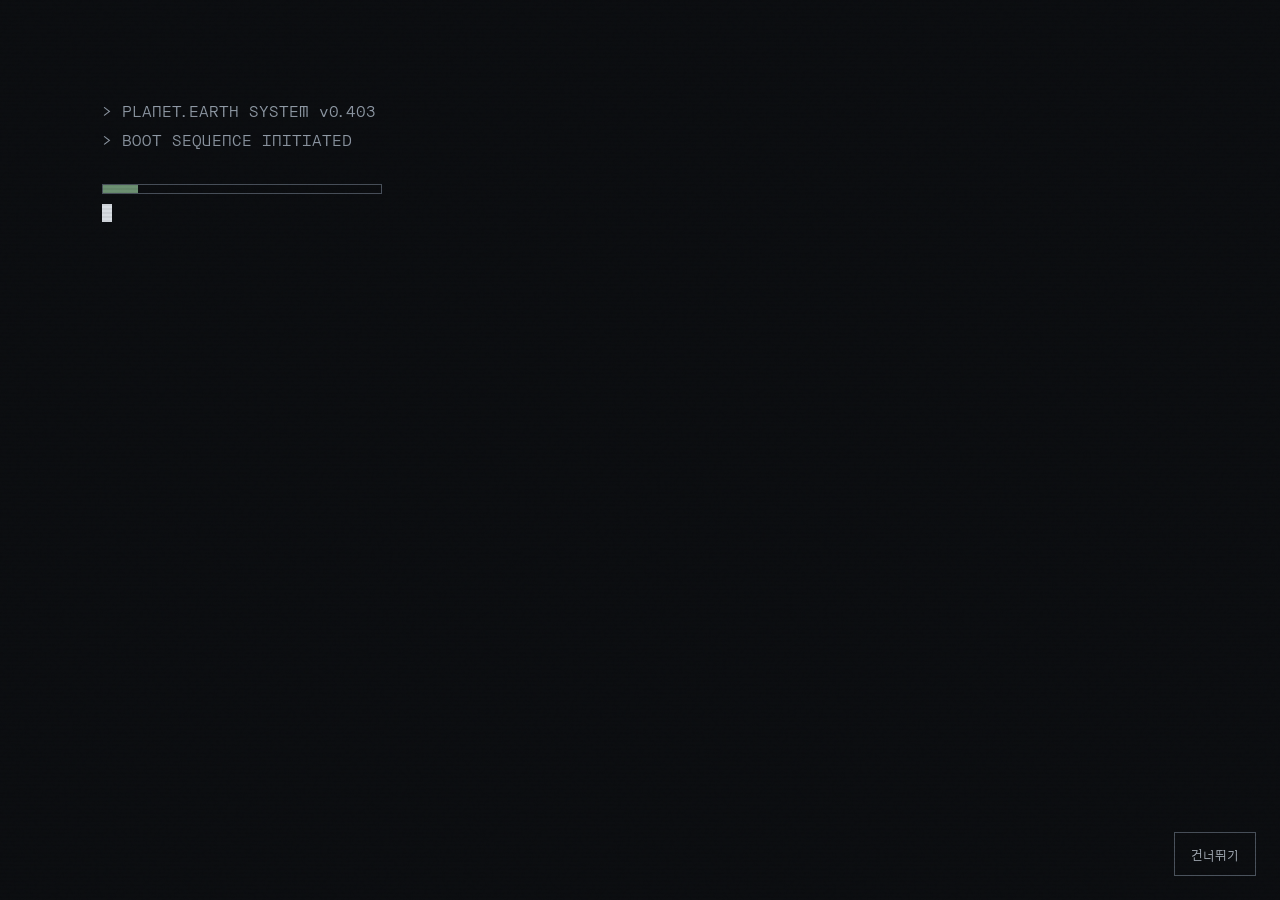
<file: index.html>
<!doctype html>
<html lang="ko">
<head>
<meta charset="utf-8">
<meta name="viewport" content="width=device-width, initial-scale=1">
<title>403 FORBIDDEN</title>
<link rel="preconnect" href="https://fonts.googleapis.com">
<link rel="preconnect" href="https://fonts.gstatic.com" crossorigin>
<link href="https://fonts.googleapis.com/css2?family=Orbit&family=Silkscreen&family=Gowun+Batang:wght@400;700&display=swap" rel="stylesheet">
<link rel="stylesheet" href="assets/css/style.css">
</head>
<body>

<!-- ===== 부팅 시퀀스 ===== -->
<div class="boot" id="boot" hidden>
  <div class="boot-scanline" aria-hidden="true"></div>
  <div id="boot-lines"></div>
  <div class="boot-progress">
    <div class="boot-bar" id="boot-bar"></div>
  </div>
  <span class="boot-cursor" aria-hidden="true"></span>
  <button type="button" class="boot-skip" id="boot-skip">건너뛰기</button>
</div>

<!-- ===== 입구 (보안 경고창) ===== -->
<main class="desk desk--center" id="entry">
  <div class="sysline">PLANET.EARTH / SYSTEM AKASHA</div>

  <div class="alert pop" id="alert-wrap">
    <section class="win" id="alert" aria-labelledby="alert-title">
      <div class="win-bar">
        <h1 class="win-title" id="alert-title" style="margin:0;font-weight:400">SYSTEM AKASHA — 403</h1>
        <span class="win-box" aria-hidden="true"></span>
      </div>

      <div class="alert-body">
        <div id="alert-icon-wrap">
          <svg class="alert-icon" id="alert-icon-svg" width="52" height="52" viewBox="0 0 24 24" fill="none" stroke="#111" stroke-width="1.6" aria-hidden="true">
            <rect x="5" y="11" width="14" height="10" rx="1"/>
            <path id="shackle" d="M8 11V7a4 4 0 0 1 8 0v4"/>
            <path d="M12 15v2"/>
          </svg>
        </div>
        <div class="alert-text">
          <div class="alert-lines" id="alert-lines" aria-live="polite"></div>
          <div class="checklist">
            <div><b>[v]</b> 등록 · 현자</div>
            <div><b>[v]</b> 등록 · 모래</div>
            <div><b id="time-mark">[ ]</b> 때</div>
          </div>
        </div>
      </div>

      <div class="alert-actions" id="actions-locked">
        <button type="button" class="btn" id="btn-retry">재시도</button>
        <button type="button" class="btn" id="btn-wait">기다리기</button>
      </div>
      <div class="alert-actions" id="actions-open" hidden>
        <button type="button" class="btn btn--dark" id="btn-enter">접속 →</button>
      </div>
    </section>
  </div>

  <p class="footnote"><span data-site="footer"></span><br><span data-site="notice"></span></p>
</main>

<!-- ===== 앱 (SPA 페이지들) ===== -->
<main class="desk" id="app" hidden>

  <!-- 홈 -->
  <div id="page-home" class="page" data-toast="['시스템 메뉴' 를 불러왔습니다.]">
    <div class="wrap">
      <div class="notice">
        <span>[Akasha의 접근이 허용되었습니다.]</span>
        <small>LAST SYNC <span data-site="lastSync"></span></small>
      </div>
      <section class="win pop">
        <div class="win-bar">
          <h1 class="win-title" style="margin:0;font-weight:400">SYSTEM MENU — /Akasha</h1>
          <a href="#" id="btn-logout">로그아웃</a>
        </div>
        <div class="home-body">
          <div class="home-chars">
            <div class="label">REGISTERED CHARACTERS</div>
            <div id="chars" style="display:flex;flex-direction:column;gap:14px"></div>
          </div>
          <nav class="apps" aria-label="메뉴">
            <a class="app" href="#commission">
              <svg width="40" height="40" viewBox="0 0 24 24" fill="none" stroke="#111" stroke-width="1.5" aria-hidden="true"><path d="M4 5h16v14H4z M4 15l5-5 4 4 3-3 4 4"/><circle cx="15" cy="9.5" r="1"/></svg>
              <span>커미션</span><small>COMMISSION.IMG</small>
            </a>
            <a class="app" href="#pairframe">
              <svg width="40" height="40" viewBox="0 0 24 24" fill="none" stroke="#111" stroke-width="1.5" aria-hidden="true"><path d="M3 5h8v14H3z M13 5h8v14h-8z"/></svg>
              <span>페어틀</span><small>PAIRFRAME.IMG</small>
            </a>
            <a class="app" href="#log">
              <svg width="40" height="40" viewBox="0 0 24 24" fill="none" stroke="#111" stroke-width="1.5" aria-hidden="true"><path d="M6 3h9l4 4v14H6z M15 3v4h4 M9 12h7 M9 16h7"/></svg>
              <span>로그</span><small>LOG.TXT</small>
            </a>
            <a class="app" href="#message">
              <svg width="40" height="40" viewBox="0 0 24 24" fill="none" stroke="#111" stroke-width="1.5" aria-hidden="true"><path d="M4 5h16v11H9l-5 4z"/></svg>
              <span>메시지</span><small>MESSAGE.CHAT</small>
            </a>
            <a class="app" href="#character">
              <svg width="40" height="40" viewBox="0 0 24 24" fill="none" stroke="#111" stroke-width="1.5" aria-hidden="true"><circle cx="12" cy="8" r="4"/><path d="M4 21c1-4 4-6 8-6s7 2 8 6"/></svg>
              <span>캐릭터</span><small>CHARACTER.WIKI</small>
            </a>
            <a class="app" href="#record">
              <svg width="40" height="40" viewBox="0 0 24 24" fill="none" stroke="#111" stroke-width="1.5" aria-hidden="true"><path d="M12 3v18 M12 7h6 M12 12H6 M12 17h6"/></svg>
              <span>기록</span><small>RECORD.SYS</small>
            </a>
          </nav>
        </div>
      </section>
      <div class="home-foot">
        <span data-site="footer"></span>
        <span data-site="contact"></span>
      </div>
    </div>
  </div>

  <!-- 커미션 -->
  <div id="page-commission" class="page" hidden data-toast="[> cd/Akasha/commission]">
    <section class="win wrap pop">
      <div class="win-bar">
        <h1 class="win-title" style="margin:0;font-weight:400">COMMISSION.IMG</h1>
        <a href="#home">← 메뉴</a>
      </div>
      <div class="win-head">
        <div class="tabs" role="group" aria-label="필터">
          <button type="button" class="tab" data-filter="all" aria-pressed="true">전체</button>
          <button type="button" class="tab" data-filter="LD" aria-pressed="false">LD</button>
          <button type="button" class="tab" data-filter="SD" aria-pressed="false">SD</button>
        </div>
        <span class="gallery-count" style="font-size:13px;color:var(--muted-2)" aria-live="polite"></span>
      </div>
      <div class="gallery gallery--portrait"></div>
      <div class="explorer-list" hidden></div>
      <p class="win-foot" style="margin:0">[무단 저장 · AI 학습 · 재배포 금지]</p>
    </section>
  </div>

  <!-- 페어틀 -->
  <div id="page-pairframe" class="page" hidden data-toast="[> cd/Akasha/pairframe]">
    <section class="win wrap pop">
      <div class="win-bar">
        <h1 class="win-title" style="margin:0;font-weight:400">PAIRFRAME.IMG</h1>
        <a href="#home">← 메뉴</a>
      </div>
      <div class="win-head">
        <div class="tabs" role="group" aria-label="필터">
          <button type="button" class="tab" data-filter="all" aria-pressed="true">전체</button>
          <button type="button" class="tab" data-filter="외관" aria-pressed="false">외관</button>
          <button type="button" class="tab" data-filter="서사" aria-pressed="false">서사</button>
          <button type="button" class="tab" data-filter="기타" aria-pressed="false">기타</button>
        </div>
        <span class="gallery-count" style="font-size:13px;color:var(--muted-2)" aria-live="polite"></span>
      </div>
      <div class="gallery gallery--landscape"></div>
      <div class="explorer-list" hidden></div>
      <p class="win-foot" style="margin:0">[틀 출처는 각 항목에 표기]</p>
    </section>
  </div>

  <!-- 글 로그 -->
  <div id="page-log" class="page" hidden data-toast="[> cd/Akasha/log]">
    <section class="win wrap pop">
      <div class="win-bar">
        <h1 class="win-title" style="margin:0;font-weight:400">LOG.TXT</h1>
        <a href="#home">← 메뉴</a>
      </div>
      <div id="log-explorer"></div>
      <div class="explorer-bar" id="log-backbar" hidden>
        <button type="button" class="explorer-view-btn" id="log-back-btn">← FILE LIST</button>
        <span class="explorer-path" id="log-cur-path"></span>
      </div>
      <div class="split" id="log-split" hidden>
        <nav class="side" aria-label="글 목록">
          <div class="side-head label">ENTRIES</div>
          <div id="log-list"></div>
        </nav>
        <article class="reader" id="log-reader" aria-live="polite"></article>
      </div>
    </section>
  </div>

  <!-- 메시지 백업 -->
  <div id="page-message" class="page" hidden data-toast="[> cd/Akasha/message]">
    <section class="win wrap pop">
      <div class="win-bar">
        <h1 class="win-title" style="margin:0;font-weight:400">MESSAGE.CHAT</h1>
        <a href="#home">← 메뉴</a>
      </div>
      <div id="msg-explorer"></div>
      <div class="explorer-bar" id="msg-backbar" hidden>
        <button type="button" class="explorer-view-btn" id="msg-back-btn">← FILE LIST</button>
        <span class="explorer-path" id="msg-cur-path"></span>
      </div>
      <div class="split" id="msg-split" hidden>
        <nav class="side" aria-label="대화 백업 목록">
          <div class="side-head label">BACKUP FILES</div>
          <div id="msg-rooms"></div>
        </nav>
        <div class="chat">
          <div class="chat-head"><span id="msg-head-title"></span></div>
          <div class="chat-log" id="msg-log" aria-live="polite"></div>
          <div class="chat-input">
            <label for="chat-in" class="sr-only">메시지 입력</label>
            <input id="chat-in" disabled placeholder="이미 종료된 대화입니다">
          </div>
        </div>
      </div>
    </section>
  </div>

  <!-- 캐릭터 위키 -->
  <div id="page-character" class="page" hidden data-toast="[> cd/Akasha/character]">
    <section class="win wrap pop">
      <div class="win-bar">
        <h1 class="win-title" style="margin:0;font-weight:400">CHARACTER.WIKI</h1>
        <a href="#home">← 메뉴</a>
      </div>
      <div class="win-head">
        <div class="tabs" role="group" aria-label="캐릭터 선택" id="wiki-tabs"></div>
      </div>
      <div class="character" id="wiki-content" aria-live="polite"></div>
    </section>
  </div>

  <!-- 레코드 -->
  <div id="page-record" class="page" hidden data-toast="[> cd/Akasha/record]">
    <section class="win wrap wrap--narrow pop">
      <div class="win-bar">
        <h1 class="win-title" style="margin:0;font-weight:400">RECORD.SYS</h1>
        <a href="#home">← 메뉴</a>
      </div>
      <div class="win-head">[Akasha에 저장된 기록을 불러오는 중···]</div>
      <ol class="tl" id="tl-list"></ol>
    </section>
  </div>

  <!-- 404 -->
  <div id="page-404" class="page" hidden data-toast="[요청한 데이터가 존재하지 않습니다.]">
    <section class="win wrap wrap--narrow pop">
      <div class="win-bar win-bar--deny">
        <h1 class="win-title" style="margin:0;font-weight:400">ERROR — 404 NOT FOUND</h1>
        <a href="#home">← 메뉴</a>
      </div>
      <div class="err-404">
        <div class="err-404-code">404</div>
        <div class="err-404-msg">[요청한 경로에 등록된 데이터가 존재하지 않습니다.]</div>
        <div class="err-404-sub">[해당 영역을 확인할 수 없습니다. 경로를 다시 확인해 주세요.]</div>
        <a href="#home" class="btn btn--dark" style="margin-top:16px">메뉴로 돌아가기</a>
      </div>
    </section>
  </div>

</main>

<!-- ===== 공지사항 모달 ===== -->
<div class="notice-modal" id="notice-modal" hidden>
  <div class="win" role="dialog" aria-modal="true" aria-labelledby="notice-title">
    <div class="win-bar">
      <span class="win-title" id="notice-title">SYSTEM NOTICE — /broadcast</span>
      <span class="win-box" aria-hidden="true"></span>
    </div>
    <div class="notice-body" id="notice-body"></div>
    <div class="notice-foot">
      <button type="button" class="btn btn--dark" id="notice-close">[확인]</button>
    </div>
  </div>
</div>

<button type="button" class="notice-btn" id="notice-open" hidden>NOTICE</button>
<a href="admin.html" class="notice-btn admin-btn" id="admin-link" hidden>ADMIN</a>

<!-- ===== 스포일러 확인 모달 ===== -->
<div class="modal-overlay" id="spoiler-modal" hidden>
  <div class="win modal-box" role="dialog" aria-modal="true" aria-labelledby="spoiler-title">
    <div class="win-bar win-bar--deny">
      <span class="win-title" id="spoiler-title">SYSTEM ALERT — SPOILER WARNING</span>
      <span class="win-box" aria-hidden="true"></span>
    </div>
    <div style="padding:20px;text-align:center">
      <p style="margin:0 0 8px">[원작 스포일러가 포함되어 있습니다.]</p>
      <p style="margin:0 0 16px;color:var(--muted)">주의하시기를 바랍니다.</p>
      <div style="display:flex;gap:8px;justify-content:center">
        <button type="button" class="btn btn--dark" id="spoiler-ok">열람하기</button>
        <button type="button" class="btn" id="spoiler-cancel">닫기</button>
      </div>
    </div>
  </div>
</div>

<!-- ===== 상태창 팝업 ===== -->
<div class="modal-overlay" id="stat-modal" hidden>
  <div class="win stat-win" role="dialog" aria-modal="true" aria-labelledby="stat-title">
    <div class="win-bar">
      <span class="win-title" id="stat-title">STATUS WINDOW</span>
      <button type="button" class="viewer-close" id="stat-close" aria-label="닫기">X</button>
    </div>
    <div id="stat-body" style="padding:16px"></div>
  </div>
</div>

<!-- ===== 캐릭터 등록증 모달 ===== -->
<div class="modal-overlay" id="idcard-modal" hidden>
  <div class="modal-box" style="padding:0;background:transparent;border:none;box-shadow:none;max-width:440px">
    <div id="idcard-body"></div>
    <button type="button" class="btn" id="idcard-close" style="margin-top:12px;display:block;margin-left:auto;margin-right:auto">닫기</button>
  </div>
</div>

<!-- ===== 터미널 ===== -->
<button type="button" class="terminal-toggle" id="term-toggle" hidden>> TERMINAL_</button>
<div class="terminal-wrap" id="terminal" hidden>
  <div class="terminal">
    <div class="win-bar">
      <span class="win-title" style="font-size:11px;color:#33ff33;background:transparent">SYSTEM TERMINAL — /Akasha/</span>
      <button type="button" class="viewer-close" id="term-close" aria-label="닫기" style="color:#33ff33">X</button>
    </div>
    <div class="terminal-body" id="term-body"></div>
    <div class="terminal-input">
      <span>>&nbsp;</span>
      <input type="text" id="term-input" autocomplete="off" spellcheck="false" placeholder="help">
    </div>
  </div>
</div>

<!-- ===== 스크린세이버 ===== -->
<div class="screensaver" id="screensaver" hidden>
  <canvas id="ss-canvas"></canvas>
  <div class="ss-text">[SYSTEM IDLE — 입력을 기다리고 있습니다.]</div>
</div>

<!-- ===== 스크롤 진행 바 ===== -->
<div class="scroll-progress" id="scroll-bar"></div>

<!-- ===== 공유 이미지 뷰어 ===== -->
<div class="viewer" id="viewer" hidden>
  <div class="win" role="dialog" aria-modal="true" aria-labelledby="v-title">
    <div class="win-bar" style="padding-right:8px">
      <span class="win-title" id="v-title"></span>
      <button type="button" class="viewer-close" aria-label="닫기">X</button>
    </div>
    <div class="viewer-body">
      <div class="viewer-img" id="v-img"></div>
      <div class="viewer-meta">
        <span><span id="v-cap"></span><br><small id="v-note"></small></span>
        <div class="viewer-nav">
          <button type="button" class="btn btn--flat" id="v-prev">← 이전</button>
          <button type="button" class="btn btn--flat" id="v-next">다음 →</button>
        </div>
      </div>
    </div>
  </div>
</div>

<div class="flash" id="flash" aria-hidden="true"></div>

<script src="assets/js/data.js"></script>
<script src="assets/js/common.js"></script>
<script>
(async function () {
  var reduce = window.matchMedia('(prefers-reduced-motion: reduce)').matches;

  /* ======== 나루 DB 데이터 로드 (비동기, 부팅과 병렬) ======== */
  var naruReady = (async function () {
    try {
      var mod = await Promise.race([
        import('https://sdk.naru.pub/sdk/1.0.0/naru.js'),
        new Promise(function (_, r) { setTimeout(r, 3000); })
      ]);
      var naru = mod.createNaru();
      var COLS = ['site','characters','commissions','pairframes','logs','messages','records','terminal'];
      var GLOBALS = [SITE, CHARACTERS, COMMISSIONS, PAIRFRAMES, LOGS, CHATS, TIMELINE, TERMINAL];
      var docs = await Promise.all(COLS.map(function (c) {
        return naru.collection(c).get('config').catch(function () { return null; });
      }));
      var loaded = false;
      docs.forEach(function (doc, i) {
        if (!doc) return;
        loaded = true;
        if (Array.isArray(GLOBALS[i])) {
          GLOBALS[i].splice(0, GLOBALS[i].length);
          if (Array.isArray(doc.data)) doc.data.forEach(function (item) { GLOBALS[i].push(item); });
        } else {
          Object.keys(doc.data).forEach(function (k) { GLOBALS[i][k] = doc.data[k]; });
        }
      });
      return loaded;
    } catch (e) { return false; }
  })();

  /* ======== 부팅 시퀀스 (data.js / naru DB 에서 로드) ======== */
  var BOOT = SITE.boot || [];
  var KNOCK = SITE.knock || [];

  var boot = document.getElementById('boot');
  var bootLines = document.getElementById('boot-lines');
  var bootBar = document.getElementById('boot-bar');
  var entry = document.getElementById('entry');
  var alertWrap = document.getElementById('alert-wrap');
  var alertWin = document.getElementById('alert');
  var alertTitle = document.getElementById('alert-title');
  var alertLines = document.getElementById('alert-lines');
  var timeMark = document.getElementById('time-mark');
  var shackle = document.getElementById('shackle');
  if (SITE.entryImg) {
    var iconWrap = document.getElementById('alert-icon-wrap');
    var img = document.createElement('img');
    img.src = SITE.entryImg;
    img.alt = '';
    img.className = 'alert-icon';
    img.style.cssText = 'width:52px;height:52px;object-fit:contain';
    iconWrap.innerHTML = '';
    iconWrap.appendChild(img);
  }
  var appEl = document.getElementById('app');
  var viewer = document.getElementById('viewer');
  var knocks = 0;

  /* ---- 부팅 실행 ---- */
  function endBoot() {
    boot.hidden = true;
    try { sessionStorage.setItem('booted', '1'); } catch (e) {}
    replay(alertWrap, 'pop');
    document.getElementById('btn-retry').focus();
  }

  function runBoot() {
    boot.hidden = false;
    var i = 0;
    var total = BOOT.length;
    function next() {
      if (i >= total) { setTimeout(endBoot, 600); return; }
      var line = BOOT[i];
      bootBar.style.width = ((i + 1) / total * 100) + '%';
      if (line.text) {
        var d = document.createElement('div');
        d.className = 'boot-line' + (line.cls ? ' boot-line--' + line.cls : '');
        d.textContent = line.text;
        bootLines.appendChild(d);
        sfx(line.cls === 'alert' ? 'deny' : 'boot');
      }
      i++;
      setTimeout(next, line.wait);
    }
    next();
    document.getElementById('boot-skip').addEventListener('click', endBoot);
  }

  var booted = false;
  try { booted = sessionStorage.getItem('booted') === '1'; } catch (e) {}
  if (SITE.bootIntro && !booted && !reduce) runBoot();

  /* ======== 경고창 (입구) ======== */
  function renderAlertLines(open) {
    var base = [
      ["Akasha에 접근을 시도합니다.", ''],
      ['‘현자’와 ‘모래’ 모두 확인되었습니다.', '']
    ];
    var rows = open
      ? [["‘us’가 충족되었습니다.", ''], ["200 OK — Akasha 접근을 허용합니다.", 'is-ok']]
      : base.concat([[KNOCK[Math.min(knocks, KNOCK.length - 1)], 'is-red']]);
    alertLines.innerHTML = rows.map(function (r) { return '<div class="' + r[1] + '">[' + esc(r[0]) + ']</div>'; }).join('');
  }

  function setOpen(open) {
    alertTitle.textContent = open ? 'SYSTEM — 200 OK' : 'SYSTEM ALERT — 403';
    timeMark.textContent = open ? '[v]' : '[ ]';
    shackle.setAttribute('d', open ? 'M8 11V7a4 4 0 0 1 7.5-2' : 'M8 11V7a4 4 0 0 1 8 0v4');
    document.getElementById('actions-locked').hidden = open;
    document.getElementById('actions-open').hidden = !open;
    renderAlertLines(open);
  }

  document.getElementById('btn-retry').addEventListener('click', function () {
    knocks++;
    renderAlertLines(false);
    replay(alertWin, 'shake');
    replay(alertTitle, 'rgb');
    replay(alertLines.lastElementChild, 'rgb');
    glitch(alertWin);
    sfx('deny');
  });

  document.getElementById('btn-wait').addEventListener('click', function () {
    var self = this;
    self.disabled = true;
    document.getElementById('btn-retry').disabled = true;
    self.textContent = '[처리 중...]';

    var steps = SITE.waitSteps && SITE.waitSteps.length ? SITE.waitSteps : [
      { text: '[조건을 재검토합니다...]', wait: 600 },
      { text: '[102 PROCESSING]', wait: 700 },
      { text: "[조건이 충족되었습니다: ‘us’]", wait: 600 }
    ];

    var idx = 0;
    function nextStep() {
      if (idx >= steps.length) {
        alertLines.innerHTML += '<div style="color:var(--green);font-weight:700">[200 OK — 접근이 허용되었습니다.]</div>';
        sfx('success');
        setTimeout(function () {
          setOpen(true);
          replay(document.getElementById('flash'), 'is-on');
          replay(alertWin, 'pop');
          document.getElementById('btn-enter').focus();
        }, 400);
        return;
      }
      var step = steps[idx];
      var line = document.createElement('div');
      line.style.color = 'var(--muted)';
      line.style.fontSize = '12px';
      line.textContent = step.text;
      alertLines.appendChild(line);
      sfx('boot');
      idx++;
      setTimeout(nextStep, step.wait);
    }

    alertLines.innerHTML = '';
    setTimeout(nextStep, 300);
  });

  document.getElementById('btn-enter').addEventListener('click', function () {
    sfx('enter');
    try { sessionStorage.setItem('entered', '1'); } catch (e) {}
    entry.hidden = true;
    appEl.hidden = false;
    document.getElementById('term-toggle').hidden = false;
    document.getElementById('admin-link').hidden = false;
    navigate(location.hash.replace('#', '') || 'home');
    showNoticeOnEntry();
  });

  document.getElementById('btn-logout').addEventListener('click', function (e) {
    e.preventDefault();
    try { sessionStorage.removeItem('entered'); } catch (e2) {}
    appEl.hidden = true;
    entry.hidden = false;
    document.getElementById('admin-link').hidden = true;
    knocks = 0;
    setOpen(false);
    history.replaceState(null, '', location.pathname);
    window.scrollTo(0, 0);
  });

  setOpen(false);

  /* ======== 공유 뷰어 ======== */
  var viewerNav = null;
  var viewerClose = null;

  function closeViewer() {
    viewer.hidden = true;
    if (viewerClose) { viewerClose(); viewerClose = null; viewerNav = null; }
  }

  viewer.addEventListener('click', function (e) { if (e.target === viewer) closeViewer(); });
  viewer.querySelector('.viewer-close').addEventListener('click', closeViewer);
  document.getElementById('v-prev').addEventListener('click', function () { if (viewerNav) viewerNav(-1); });
  document.getElementById('v-next').addEventListener('click', function () { if (viewerNav) viewerNav(1); });
  document.addEventListener('keydown', function (e) {
    if (viewer.hidden) return;
    if (e.key === 'Escape') closeViewer();
    if (e.key === 'ArrowLeft' && viewerNav) viewerNav(-1);
    if (e.key === 'ArrowRight' && viewerNav) viewerNav(1);
  });

  function initGallery(cfg) {
    var scope = cfg.scope;
    if (scope._galleryInit) { return; }
    scope._galleryInit = true;
    var items = cfg.items;
    var prefix = cfg.prefix;
    var caption = cfg.caption;
    var sub = cfg.sub;
    var wide = cfg.wide;
    var dirName = cfg.dirName || prefix.replace('_', '').toLowerCase();

    var grid = scope.querySelector('.gallery');
    var explList = scope.querySelector('.explorer-list');
    var count = scope.querySelector('.gallery-count');
    var tabs = scope.querySelectorAll('.tab[data-filter]');
    var vTitle = document.getElementById('v-title');
    var vImg = document.getElementById('v-img');
    var vCap = document.getElementById('v-cap');
    var vNote = document.getElementById('v-note');
    var filter = 'all';
    var list = [];
    var cur = -1;
    var lastFocus = null;
    var viewMode = 'grid';

    var fileName = function (i) { return prefix + String(items.indexOf(list[i]) + 1).padStart(3, '0'); };

    var fileIcon = '<svg viewBox="0 0 24 24" fill="none" stroke="currentColor" stroke-width="1.5"><path d="M4 5h16v14H4z M4 15l5-5 4 4 3-3 4 4"/></svg>';

    var viewBtn = document.createElement('button');
    viewBtn.type = 'button';
    viewBtn.className = 'explorer-view-btn';
    viewBtn.textContent = 'EXPLORER';
    viewBtn.title = '[보기 전환]';
    count.parentNode.appendChild(viewBtn);

    function render() {
      list = filter === 'all' ? items : items.filter(function (x) { return x.tag === filter; });
      count.textContent = '[' + list.length + '개의 파일이 확인되었습니다.]';

      if (viewMode === 'grid') {
        grid.hidden = false;
        explList.hidden = true;
        viewBtn.textContent = 'EXPLORER';
        viewBtn.classList.remove('is-active');
        grid.innerHTML = list.map(function (it, i) {
          return '<button type="button" class="thumb" data-i="' + i + '" aria-label="' + esc(fileName(i)) + ' 열기">' +
            '<span class="thumb-img">' + media(it.src, fileName(i), caption(it)) + '</span>' +
            '<span class="thumb-cap"><span>' + esc(caption(it)) + '</span><small>' + esc(sub(it)) + '</small></span></button>';
        }).join('');
      } else {
        grid.hidden = true;
        explList.hidden = false;
        viewBtn.textContent = 'GALLERY';
        viewBtn.classList.add('is-active');
        var path = 'C:\\SYSTEM\\Akasha\\' + dirName + '\\';
        explList.innerHTML =
          '<div class="explorer-bar"><span>PATH:</span><span class="explorer-path">' + esc(path) + '</span></div>' +
          '<div class="explorer-head"><span></span><span>NAME</span><span>ARTIST</span><span>DATE</span><span>TAG</span></div>' +
          list.map(function (it, i) {
            var ext = it.src ? '.png' : '.dat';
            var artist = it.artist || it.maker || '';
            return '<button type="button" class="explorer-row" data-i="' + i + '">' +
              '<span class="explorer-icon">' + fileIcon + '</span>' +
              '<span class="explorer-name">' + esc(fileName(i) + ext) + '</span>' +
              '<span class="explorer-meta">' + esc(artist) + '</span>' +
              '<span class="explorer-meta">' + esc(it.date || '') + '</span>' +
              '<span class="explorer-meta">' + esc(it.tag) + '</span>' +
            '</button>';
          }).join('');
      }
    }

    function openItem(i) {
      cur = (i % list.length + list.length) % list.length;
      var it = list[cur];
      viewer.classList.toggle('viewer--wide', !!wide);
      vTitle.textContent = fileName(cur) + ' — ' + (cur + 1) + '/' + list.length;
      vImg.className = 'viewer-img' + (it.src ? '' : ' ph');
      vImg.innerHTML = it.src
        ? '<img src="' + esc(it.src) + '" alt="' + esc(caption(it)) + '">'
        : esc(fileName(cur) + ' · 원본 크기');
      vCap.textContent = caption(it) + ' · ' + sub(it);
      vNote.innerHTML = escBr(it.note || '');
      if (viewer.hidden) lastFocus = document.activeElement;
      viewer.hidden = false;
      viewer.querySelector('.viewer-close').focus();
      viewerNav = function (dir) { openItem(cur + dir); };
      viewerClose = function () { if (lastFocus) lastFocus.focus(); };
    }

    viewBtn.addEventListener('click', function () {
      viewMode = viewMode === 'grid' ? 'explorer' : 'grid';
      render();
      sfx('click');
    });

    tabs.forEach(function (b) {
      b.addEventListener('click', function () {
        filter = b.dataset.filter;
        tabs.forEach(function (t) { t.setAttribute('aria-pressed', String(t === b)); });
        render();
      });
    });
    grid.addEventListener('click', function (e) {
      var b = e.target.closest('.thumb');
      if (b) openItem(Number(b.dataset.i));
    });
    explList.addEventListener('click', function (e) {
      var b = e.target.closest('.explorer-row');
      if (b) openItem(Number(b.dataset.i));
    });
    render();
  }

  /* ======== SPA 라우터 ======== */
  var pages = {};
  var inited = {};
  document.querySelectorAll('.page').forEach(function (el) {
    pages[el.id.replace('page-', '')] = el;
  });

  function navigate(name) {
    if (!viewer.hidden) closeViewer();
    Object.values(pages).forEach(function (p) { p.hidden = true; });
    var page = pages[name];
    if (!page) { name = '404'; page = pages['404']; }
    page.hidden = false;
    if (!inited[name]) { initPage(name); inited[name] = true; }
    var toast = page.dataset.toast;
    if (toast) { showToast(toast); sfx('toast'); }
    window.scrollTo(0, 0);
    var win = page.querySelector('.win');
    if (win) replay(win, 'pop');
    setTimeout(addPermBadge, 50);
    if (name === 'record') {
      setTimeout(function () {
        document.querySelectorAll('.is-deny .tl-body').forEach(function (el) { glitch(el); });
      }, 400);
    }
  }

  window.addEventListener('hashchange', function () {
    if (appEl.hidden) return;
    navigate(location.hash.replace('#', '') || 'home');
  });

  /* ======== 페이지 초기화 ======== */
  function initPage(name) {
    switch (name) {
      case 'home': initHome(); break;
      case 'commission': initCommission(); break;
      case 'pairframe': initPairframe(); break;
      case 'log': initLog(); break;
      case 'message': initMessenger(); break;
      case 'character': initWiki(); break;
      case 'record': initTimeline(); break;
    }
  }

  function initHome() {
    document.getElementById('chars').innerHTML = CHARACTERS.map(function (c) {
      return '<a class="char-card" href="#character">' +
        '<span class="char-face">' + media(c.face, 'IMG', c.name) + '</span>' +
        '<span><span class="char-name">' + esc(c.name) + '</span>' +
        '<span class="char-sub">등록번호 ' + esc(c.rows[0][1]) + ' · 권한 ✓</span></span></a>';
    }).join('');
  }

  function initCommission() {
    initGallery({
      scope: pages.commission,
      items: COMMISSIONS,
      prefix: 'IMG_',
      dirName: 'commission',
      caption: function (it) { return it.artist + ' 님'; },
      sub: function (it) { return it.tag + ' · ' + it.date; },
      wide: false
    });
  }

  function initPairframe() {
    initGallery({
      scope: pages.pairframe,
      items: PAIRFRAMES,
      prefix: 'FRAME_',
      dirName: 'pairframe',
      caption: function (it) { return it.title; },
      sub: function (it) { return it.tag + ' · 틀 ' + it.maker + ' · ' + it.date; },
      wide: true
    });
  }

  function initLog() {
    if (initLog._done) return;
    initLog._done = true;
    var explorer = document.getElementById('log-explorer');
    var backbar = document.getElementById('log-backbar');
    var curPath = document.getElementById('log-cur-path');
    var split = document.getElementById('log-split');
    var list = document.getElementById('log-list');
    var reader = document.getElementById('log-reader');
    var unlocked = {};
    var sel = 0;
    var wrong = 0;
    var no = function (i) { return String(i + 1).padStart(3, '0'); };
    var isLocked = function (i) { return !!LOGS[i].password && !unlocked[i]; };
    var fileIcon = '<svg viewBox="0 0 24 24" fill="none" stroke="currentColor" stroke-width="1.5"><path d="M6 3h8l5 5v13H6z"/><path d="M14 3v5h5"/><path d="M9 13h6M9 16h4"/></svg>';

    function renderExplorer() {
      explorer.innerHTML =
        '<div class="explorer-bar"><span>PATH:</span><span class="explorer-path">C:\\SYSTEM\\Akasha\\log\\</span></div>' +
        '<div class="explorer-head explorer-head--log"><span></span><span>NAME</span><span>DATE</span><span>STATUS</span></div>' +
        LOGS.map(function (p, i) {
          var st = p.password ? (unlocked[i] ? '200' : '403') : '';
          return '<button type="button" class="explorer-row explorer-row--log" data-i="' + i + '">' +
            '<span class="explorer-icon">' + fileIcon + '</span>' +
            '<span class="explorer-name">LOG_' + no(i) + '.txt<small class="explorer-sub"> — ' + esc(p.title) + '</small></span>' +
            '<span class="explorer-meta">' + esc(p.date) + '</span>' +
            '<span class="explorer-meta">' + esc(st) + '</span></button>';
        }).join('');
    }

    function showExplorer() {
      renderExplorer();
      explorer.hidden = false;
      backbar.hidden = true;
      split.hidden = true;
    }

    function showSplit(i) {
      sel = i; wrong = 0;
      explorer.hidden = true;
      backbar.hidden = false;
      split.hidden = false;
      curPath.textContent = 'C:\\SYSTEM\\Akasha\\log\\LOG_' + no(sel) + '.txt';
      renderList(); renderReader(true);
    }

    function renderList() {
      list.innerHTML = LOGS.map(function (p, i) {
        var mark = p.password ? (unlocked[i] ? '[열림] ' : '[잠김] ') : '';
        return '<button type="button" class="side-item" data-i="' + i + '" aria-current="' + (i === sel) + '">' +
          '<span>' + mark + esc(p.title) + '</span><small>' + esc(p.date) + '</small></button>';
      }).join('');
    }

    function navBtns() {
      return '<div class="reader-nav">' +
        '<button type="button" class="btn btn--flat" data-go="-1">← 이전 로그</button>' +
        '<button type="button" class="btn btn--flat" data-go="1">다음 로그 →</button></div>';
    }

    function renderReader(justOpened) {
      var p = LOGS[sel];
      curPath.textContent = 'C:\\SYSTEM\\Akasha\\log\\LOG_' + no(sel) + '.txt';
      if (isLocked(sel)) {
        reader.innerHTML =
          '<div class="lockwrap"><div class="win lockbox" id="lockbox">' +
          '<div class="win-bar win-bar--deny"><span class="win-title" style="font-size:13px">ACCESS DENIED — 403</span></div>' +
          '<form class="lockbox-body" id="lockform">' +
          "<div>[보안이 설정된 로그입니다.]<br>[열람 비밀번호를 입력하세요.]</div>" +
          '<label for="pw">비밀번호</label>' +
          '<input id="pw" type="password" autocomplete="off">' +
          (wrong ? '<div class="lockbox-error" role="alert">[비밀번호 불일치 — 접근이 거부되었습니다.]</div>' : '') +
          '<button type="submit" class="btn btn--dark btn--flat">요청 보내기</button>' +
          '</form></div></div>' + navBtns();
        document.getElementById('lockform').addEventListener('submit', function (e) {
          e.preventDefault();
          if (document.getElementById('pw').value === p.password) {
            unlocked[sel] = true; wrong = 0;
            renderList(); renderReader(true);
          } else {
            wrong++;
            renderReader(false);
            replay(document.getElementById('lockbox'), 'shake');
            glitch(document.getElementById('lockbox'));
            sfx('lock');
            document.getElementById('pw').focus();
          }
        });
        return;
      }
      var status = p.password
        ? '<div class="reader-status is-ok">[200 OK — 로그가 열렸습니다.]</div>'
        : '<div class="reader-status">[로그를 불러왔습니다.]</div>';
      reader.innerHTML = status +
        '<h1>' + esc(p.title) + '</h1>' +
        '<div class="reader-meta">' + esc(p.date) + ' · 시점 ' + esc(p.pov) + '</div>' +
        '<div class="prose">' + p.body.map(function (t) { return '<p>' + escBr(t) + '</p>'; }).join('') + '</div>' +
        navBtns();
      if (justOpened) replay(reader, 'pop');
    }

    function go(i) {
      sel = Math.max(0, Math.min(LOGS.length - 1, i));
      wrong = 0; renderList(); renderReader(false);
    }

    explorer.addEventListener('click', function (e) {
      var b = e.target.closest('.explorer-row');
      if (b) { showSplit(Number(b.dataset.i)); sfx('click'); }
    });
    document.getElementById('log-back-btn').addEventListener('click', function () {
      showExplorer(); sfx('click');
    });
    list.addEventListener('click', function (e) {
      var b = e.target.closest('.side-item');
      if (b) go(Number(b.dataset.i));
    });
    reader.addEventListener('click', function (e) {
      var b = e.target.closest('[data-go]');
      if (b) go(sel + Number(b.dataset.go));
    });
    renderExplorer();
  }

  function initMessenger() {
    if (initMessenger._done) return;
    initMessenger._done = true;
    var explorer = document.getElementById('msg-explorer');
    var backbar = document.getElementById('msg-backbar');
    var curPath = document.getElementById('msg-cur-path');
    var split = document.getElementById('msg-split');
    var rooms = document.getElementById('msg-rooms');
    var log = document.getElementById('msg-log');
    var headTitle = document.getElementById('msg-head-title');
    var haein = CHARACTERS.find(function (c) { return c.id === 'haein'; }) || { name: '모해인', face: '' };
    var sel = 0;
    var replayTimer = null;
    var no = function (i) { return String(i + 1).padStart(3, '0'); };
    var fileIcon = '<svg viewBox="0 0 24 24" fill="none" stroke="currentColor" stroke-width="1.5"><path d="M4 4h16v12H8l-4 4z"/><path d="M9 9h6M9 12h3"/></svg>';

    function renderExplorer() {
      explorer.innerHTML =
        '<div class="explorer-bar"><span>PATH:</span><span class="explorer-path">C:\\SYSTEM\\Akasha\\message\\</span></div>' +
        '<div class="explorer-head explorer-head--msg"><span></span><span>NAME</span><span>DATE</span><span>NOTE</span></div>' +
        CHATS.map(function (r, i) {
          return '<button type="button" class="explorer-row explorer-row--msg" data-i="' + i + '">' +
            '<span class="explorer-icon">' + fileIcon + '</span>' +
            '<span class="explorer-name">MSG_' + no(i) + '.bak<small class="explorer-sub"> — ' + esc(r.title) + '</small></span>' +
            '<span class="explorer-meta">' + esc(r.date) + '</span>' +
            '<span class="explorer-meta">' + esc(r.about) + '</span></button>';
        }).join('');
    }

    function showExplorer() {
      if (replayTimer) { clearTimeout(replayTimer); replayTimer = null; }
      renderExplorer();
      explorer.hidden = false;
      backbar.hidden = true;
      split.hidden = true;
    }

    function showSplit(i) {
      sel = i;
      explorer.hidden = true;
      backbar.hidden = false;
      split.hidden = false;
      curPath.textContent = 'C:\\SYSTEM\\Akasha\\message\\MSG_' + no(sel) + '.bak';
      headTitle.textContent = CHATS[sel].title;
      renderRooms();
      replayChat();
    }

    function msgHtml(m) {
      if (m.from === 'system') return '<div class="sys">[' + escBr(m.text) + ']</div>';
      if (m.from === 'error') return '<div class="sys sys--error">[' + escBr(m.text) + ']</div>';
      if (m.from === 'dohun') return '<div class="msg msg--me"><div class="bubble">' + escBr(m.text) + '</div><time>' + esc(m.time) + '</time></div>';
      return '<div class="msg"><span class="msg-face">' + media(haein.face, '해인', haein.name) + '</span>' +
        '<div><span class="msg-name">' + esc(haein.name) + '</span><div class="bubble">' + escBr(m.text) + '</div></div>' +
        '<time>' + esc(m.time) + '</time></div>';
    }

    function typingHtml(who) {
      if (who === 'dohun') return '<div class="msg msg--me"><div class="bubble"><span class="typing-dot"></span><span class="typing-dot"></span><span class="typing-dot"></span></div></div>';
      return '<div class="msg"><span class="msg-face">' + media(haein.face, '해인', haein.name) + '</span>' +
        '<div><span class="msg-name">' + esc(haein.name) + '</span><div class="bubble"><span class="typing-dot"></span><span class="typing-dot"></span><span class="typing-dot"></span></div></div></div>';
    }

    function calcDelay(m) {
      if (m.from === 'system' || m.from === 'error') return 800;
      return Math.min(2000, Math.max(600, m.text.length * 60));
    }

    function replayChat() {
      if (replayTimer) { clearTimeout(replayTimer); replayTimer = null; }
      var room = CHATS[sel];
      var msgs = room.messages;
      log.innerHTML = '';
      var i = 0;
      function step() {
        if (i >= msgs.length) return;
        var m = msgs[i];
        if (m.from !== 'system' && m.from !== 'error') {
          var tip = document.createElement('div');
          tip.innerHTML = typingHtml(m.from);
          var tipEl = tip.firstChild;
          log.appendChild(tipEl);
          log.scrollTop = log.scrollHeight;
          sfx('type');
          var typeTime = Math.min(1200, Math.max(400, m.text.length * 40));
          replayTimer = setTimeout(function () {
            log.removeChild(tipEl);
            var d = document.createElement('div');
            d.innerHTML = msgHtml(m);
            log.appendChild(d.firstChild);
            log.scrollTop = log.scrollHeight;
            sfx('msg');
            i++;
            replayTimer = setTimeout(step, calcDelay(msgs[i] || m));
          }, typeTime);
        } else {
          var d = document.createElement('div');
          d.innerHTML = msgHtml(m);
          log.appendChild(d.firstChild);
          log.scrollTop = log.scrollHeight;
          if (m.from === 'error') sfx('deny');
          i++;
          replayTimer = setTimeout(step, calcDelay(msgs[i] || m));
        }
      }
      step();
    }

    function renderRooms() {
      rooms.innerHTML = CHATS.map(function (r, i) {
        return '<button type="button" class="side-item" data-i="' + i + '" aria-current="' + (i === sel) + '">' +
          '<span>' + esc(r.title) + '</span><small>' + esc(r.date) + ' · ' + esc(r.about) + '</small></button>';
      }).join('');
    }

    explorer.addEventListener('click', function (e) {
      var b = e.target.closest('.explorer-row');
      if (b) { showSplit(Number(b.dataset.i)); sfx('click'); }
    });
    document.getElementById('msg-back-btn').addEventListener('click', function () {
      showExplorer(); sfx('click');
    });
    rooms.addEventListener('click', function (e) {
      var b = e.target.closest('.side-item');
      if (b) {
        sel = Number(b.dataset.i);
        headTitle.textContent = CHATS[sel].title;
        curPath.textContent = 'C:\\SYSTEM\\Akasha\\message\\MSG_' + no(sel) + '.bak';
        renderRooms();
        replayChat();
      }
    });
    renderExplorer();
  }

  function initWiki() {
    if (initWiki._done) return;
    initWiki._done = true;
    var tabs = document.getElementById('wiki-tabs');
    var character = document.getElementById('wiki-content');
    var cur = 0;
    var spoilerRevealed = {};

    function collapseSection(title, body, open) {
      return '<div class="collapse">' +
        '<button type="button" class="collapse-head' + (open ? ' is-open' : '') + '" aria-expanded="' + !!open + '">' + esc(title) + '</button>' +
        '<div class="collapse-body"' + (open ? ' style="max-height:999px"' : '') + '>' + body + '</div></div>';
    }

    function listHtml(arr) {
      if (!arr || !arr.length) return '<p style="color:var(--muted)">[등록된 항목이 없습니다.]</p>';
      return '<ul style="margin:4px 0;padding-left:20px">' + arr.map(function (x) { return '<li>' + esc(x) + '</li>'; }).join('') + '</ul>';
    }

    function render() {
      tabs.innerHTML = CHARACTERS.map(function (x, i) {
        return '<button type="button" class="tab" data-i="' + i + '" aria-pressed="' + (i === cur) + '">' + esc(x.name) + '</button>';
      }).join('');
      var c = CHARACTERS[cur];
      character.innerHTML =
        "<div class=\"wiki-loaded\">['" + esc(c.name) + "' 의 등록 정보를 불러왔습니다.]</div>" +
        '<div class="wiki-top">' +
          '<div class="portrait">' + media(c.portrait, 'PORTRAIT', c.name) + '</div>' +
          '<div class="statbox">' +
            '<div class="statbox-head"><strong>' + esc(c.name) + '</strong><small>' + esc(c.tag) + '</small></div>' +
            '<dl class="stats">' + c.rows.map(function (r) { return '<dt>' + esc(r[0]) + '</dt><dd>' + escBr(r[1]) + '</dd>'; }).join('') + '</dl>' +
          '</div>' +
        '</div>' +
        '<div class="wiki-actions" style="display:flex;gap:8px;margin:12px 0">' +
          '<button type="button" class="btn btn--flat" data-action="stat" style="font-family:var(--pixel);font-size:11px;letter-spacing:1px">[STATUS WINDOW]</button>' +
          '<button type="button" class="btn btn--flat" data-action="idcard" style="font-family:var(--pixel);font-size:11px;letter-spacing:1px">[REGISTRATION CARD]</button>' +
        '</div>' +
        '<div class="wiki-cols">' +
          '<section class="panel"><h2>[보유 특성]</h2><div>' + escBr(c.traits) + '</div></section>' +
          '<section class="panel"><h2>[관계]</h2><div>대상: ' + esc(c.other) + '<br>권한: 있음<br>접근: <span style="color:var(--green)">허용됨</span><br>' + escBr(c.relation) + '</div></section>' +
        '</div>' +
        collapseSection('외형', '<section class="panel panel--sheet"><p>' + escBr(c.appearance || '') + '</p></section>', false) +
        collapseSection('성격', '<section class="panel panel--sheet"><p>' + escBr(c.personality || '') + '</p></section>', false) +
        collapseSection('배경', '<section class="panel panel--sheet"><p>' + escBr(c.background || '') + '</p></section>', false) +
        '<div class="wiki-cols">' +
          '<section class="panel"><h2>[좋아하는 것]</h2>' + listHtml(c.likes) + '</section>' +
          '<section class="panel"><h2>[싫어하는 것]</h2>' + listHtml(c.dislikes) + '</section>' +
        '</div>' +
        '<section class="panel" style="border:2px solid var(--red);position:relative">' +
          '<h2 style="color:var(--red)">[스포일러]</h2>' +
          (spoilerRevealed[cur]
            ? '<div class="panel--sheet" style="padding:12px"><p>' + escBr(c.spoiler || '') + '</p></div>'
            : '<div style="padding:12px;text-align:center;color:var(--muted)">[이 구역의 내용은 숨겨져 있습니다.]<br>' +
              '<button type="button" class="btn" data-action="spoiler" style="margin-top:8px">열람 요청</button></div>') +
        '</section>';
      replay(character, 'pop');
    }

    character.addEventListener('click', function (e) {
      var ch = e.target.closest('.collapse-head');
      if (ch) {
        var open = ch.classList.toggle('is-open');
        ch.setAttribute('aria-expanded', String(open));
        var body = ch.nextElementSibling;
        body.style.maxHeight = open ? body.scrollHeight + 'px' : '0';
        return;
      }
      var st = e.target.closest('[data-action="stat"]');
      if (st) { openStatWin(CHARACTERS[cur]); return; }
      var ic = e.target.closest('[data-action="idcard"]');
      if (ic) { openIdCard(CHARACTERS[cur]); return; }
      var sp = e.target.closest('[data-action="spoiler"]');
      if (sp) {
        var modal = document.getElementById('spoiler-modal');
        modal.hidden = false;
        replay(modal.querySelector('.win'), 'pop');
        return;
      }
    });

    document.getElementById('spoiler-ok').addEventListener('click', function () {
      spoilerRevealed[cur] = true;
      document.getElementById('spoiler-modal').hidden = true;
      render();
    });
    document.getElementById('spoiler-cancel').addEventListener('click', function () {
      document.getElementById('spoiler-modal').hidden = true;
    });

    tabs.addEventListener('click', function (e) {
      var b = e.target.closest('.tab');
      if (!b) return;
      if (b.dataset.action === 'stat') { openStatWin(CHARACTERS[cur]); return; }
      if (b.dataset.action === 'idcard') { openIdCard(CHARACTERS[cur]); return; }
      cur = Number(b.dataset.i);
      render();
    });
    render();
  }

  function initTimeline() {
    if (initTimeline._done) return;
    initTimeline._done = true;
    document.getElementById('tl-list').innerHTML = TIMELINE.map(function (ev) {
      return '<li class="' + (ev.type === 'deny' ? 'is-deny' : ev.type === 'ok' ? 'is-ok' : '') + '">' +
        '<div class="tl-date">' + esc(ev.date) + '</div>' +
        '<div class="tl-rail" aria-hidden="true"><span class="tl-dot"></span><span class="tl-line"></span></div>' +
        '<div class="tl-body">' +
          '<div class="tl-head"><span class="chip">' + esc(ev.code) + '</span><span class="tl-title">' + esc(ev.title) + '</span></div>' +
          '<div class="tl-desc">' + escBr(ev.desc) + '</div>' +
        '</div></li>';
    }).join('');
  }

  /* ======== 상태창 ======== */
  function openStatWin(c) {
    var modal = document.getElementById('stat-modal');
    document.getElementById('stat-title').textContent = 'STATUS — ' + c.name;
    var statRows = '';
    c.rows.forEach(function (r) {
      if (r[0] && r[0] !== '등록번호' && r[0] !== '분류') {
        statRows += '<div class="stat-row"><span>' + esc(r[0]) + '</span><span>' + escBr(r[1]) + '</span></div>';
      }
    });
    document.getElementById('stat-body').innerHTML =
      '<div style="text-align:center;margin-bottom:12px">' +
        '<div class="stat-face">' + media(c.face, 'FACE', c.name) + '</div>' +
        '<div style="font-family:var(--pixel);font-size:14px;margin-top:8px">' + esc(c.name) + '</div>' +
        '<div style="font-size:12px;color:var(--muted)">' + esc(c.tag) + '</div>' +
      '</div>' +
      statRows +
      '<div class="stat-row"><span>관계 대상</span><span>' + esc(c.other) + '</span></div>' +
      '<div class="stat-row"><span>접근 권한</span><span style="color:var(--green)">허용됨</span></div>' +
      '<div style="margin-top:12px;padding:8px;border:1px solid var(--border,var(--ink));font-size:12px">' +
        '<div style="font-family:var(--pixel);font-size:11px;margin-bottom:4px">TRAITS</div>' +
        escBr(c.traits) +
      '</div>';
    modal.hidden = false;
    replay(modal.querySelector('.win'), 'pop');
    sfx('open');
  }
  document.getElementById('stat-close').addEventListener('click', function () {
    document.getElementById('stat-modal').hidden = true;
    sfx('close');
  });
  document.getElementById('stat-modal').addEventListener('click', function (e) {
    if (e.target === this) { this.hidden = true; sfx('close'); }
  });

  /* ======== 캐릭터 등록증 ======== */
  function openIdCard(c) {
    var modal = document.getElementById('idcard-modal');
    var regNo = (c.rows.find(function (r) { return r[0] === '등록번호'; }) || ['', ''])[1];
    var cls = (c.rows.find(function (r) { return r[0] === '분류'; }) || ['', ''])[1];
    var idLabels = { '등록번호': 'REG. NO.', '분류': 'CLASS', '등급': 'GRADE', '상태': 'STATUS' };
    var extraFields = '';
    c.rows.forEach(function (r) {
      if (r[0] && !idLabels[r[0]]) {
        extraFields += '<div class="id-card-field"><dt>' + esc(r[0].toUpperCase()) + '</dt><dd>' + escBr(r[1]) + '</dd></div>';
      }
    });
    var gradeRow = c.rows.find(function (r) { return r[0] === '등급'; });
    var statusRow = c.rows.find(function (r) { return r[0] === '상태'; });
    var bars = '';
    for (var i = 0; i < 32; i++) {
      var h = 8 + Math.floor(Math.random() * 13);
      bars += '<span style="height:' + h + 'px"></span>';
    }
    var stampCls = c.tag === 'DREAM' ? 'id-card-stamp' : 'id-card-stamp id-card-stamp--orig';
    document.getElementById('idcard-body').innerHTML =
      '<div class="id-card">' +
        '<div class="id-card-top">PLANET.EARTH SYSTEM — CHARACTER REGISTRATION CARD</div>' +
        '<div class="id-card-main">' +
          '<div class="id-card-photo">' + media(c.portrait || c.face, 'PHOTO', c.name) + '</div>' +
          '<div class="id-card-info">' +
            '<div class="id-card-name">' + esc(c.name) + '</div>' +
            '<dl>' +
              '<div class="id-card-field"><dt>REG. NO.</dt><dd>' + esc(regNo) + '</dd></div>' +
              '<div class="id-card-field"><dt>CLASS</dt><dd>' + esc(cls) + '</dd></div>' +
              '<div class="id-card-field"><dt>TAG</dt><dd>' + esc(c.tag) + '</dd></div>' +
              (gradeRow ? '<div class="id-card-field"><dt>GRADE</dt><dd>' + escBr(gradeRow[1]) + '</dd></div>' : '') +
              (statusRow ? '<div class="id-card-field"><dt>STATUS</dt><dd>' + escBr(statusRow[1]) + '</dd></div>' : '') +
              '<div class="id-card-field"><dt>PAIR</dt><dd>' + esc(c.other) + '</dd></div>' +
            '</dl>' +
          '</div>' +
        '</div>' +
        '<div class="id-card-bottom">' +
          '<div class="id-card-barcode" aria-hidden="true">' + bars + '</div>' +
          '<div class="' + stampCls + '">' + esc(c.tag) + '</div>' +
        '</div>' +
      '</div>';
    modal.hidden = false;
    sfx('open');
  }
  document.getElementById('idcard-close').addEventListener('click', function () {
    document.getElementById('idcard-modal').hidden = true;
    sfx('close');
  });
  document.getElementById('idcard-modal').addEventListener('click', function (e) {
    if (e.target === this) { this.hidden = true; sfx('close'); }
  });

  /* ======== 글리치 연출 ======== */
  function glitch(el) {
    if (reduce) return;
    el.classList.add('glitch-fx');
    setTimeout(function () { el.classList.remove('glitch-fx'); }, 600);
  }

  /* ======== 권한 표시 ======== */
  function addPermBadge() {
    document.querySelectorAll('.win-bar').forEach(function (bar) {
      if (bar.querySelector('.perm-badge')) return;
      var isDeny = bar.classList.contains('win-bar--deny');
      var badge = document.createElement('span');
      badge.className = 'perm-badge' + (isDeny ? ' perm-badge--deny' : '');
      badge.textContent = isDeny ? '[접근 거부]' : '[접근 허용]';
      var title = bar.querySelector('.win-title');
      if (title) title.after(badge);
    });
  }

  /* ======== 시스템 사운드 ======== */
  var audioCtx = null;
  var soundOn = true;
  function sfx(type) {
    if (!soundOn || reduce) return;
    try {
      if (!audioCtx) audioCtx = new (window.AudioContext || window.webkitAudioContext)();
      var t = audioCtx.currentTime;

      if (type === 'open') {
        tone(800, 'square', 0.06, 0.06, t);
        tone(1000, 'square', 0.04, 0.05, t + 0.07);
      } else if (type === 'close') {
        tone(600, 'square', 0.05, 0.06, t);
        tone(400, 'square', 0.04, 0.06, t + 0.06);
      } else if (type === 'click') {
        tone(1200, 'square', 0.03, 0.04, t);
      } else if (type === 'deny') {
        tone(200, 'sawtooth', 0.06, 0.12, t);
        tone(160, 'sawtooth', 0.05, 0.12, t + 0.13);
      } else if (type === 'boot') {
        tone(440, 'square', 0.03, 0.03, t);
      } else if (type === 'msg') {
        tone(880, 'sine', 0.05, 0.06, t);
        tone(1100, 'sine', 0.04, 0.06, t + 0.08);
        tone(880, 'sine', 0.03, 0.06, t + 0.16);
      } else if (type === 'toast') {
        tone(660, 'sine', 0.04, 0.08, t);
        tone(880, 'sine', 0.03, 0.08, t + 0.1);
      } else if (type === 'type') {
        tone(800 + Math.random() * 400, 'square', 0.02, 0.02, t);
      } else if (type === 'success') {
        tone(523, 'sine', 0.05, 0.1, t);
        tone(659, 'sine', 0.05, 0.1, t + 0.1);
        tone(784, 'sine', 0.05, 0.15, t + 0.2);
      } else if (type === 'lock') {
        tone(300, 'square', 0.06, 0.06, t);
        tone(250, 'square', 0.06, 0.06, t + 0.08);
        tone(200, 'square', 0.07, 0.08, t + 0.16);
      } else if (type === 'slide') {
        tone(500, 'sine', 0.03, 0.05, t);
        tone(700, 'sine', 0.02, 0.05, t + 0.05);
      } else if (type === 'enter') {
        tone(400, 'square', 0.04, 0.08, t);
        tone(600, 'square', 0.04, 0.08, t + 0.1);
        tone(800, 'square', 0.05, 0.12, t + 0.2);
        tone(1200, 'sine', 0.04, 0.15, t + 0.32);
      } else {
        tone(600, 'square', 0.05, 0.08, t);
      }
    } catch (e) {}
  }

  function tone(freq, wave, vol, dur, when) {
    var osc = audioCtx.createOscillator();
    var gain = audioCtx.createGain();
    osc.connect(gain); gain.connect(audioCtx.destination);
    osc.frequency.value = freq; osc.type = wave;
    gain.gain.setValueAtTime(vol, when);
    gain.gain.exponentialRampToValueAtTime(0.001, when + dur);
    osc.start(when); osc.stop(when + dur + 0.01);
  }

  /* ======== 드래그 가능 창 (마우스 + 터치) ======== */
  (function () {
    var dragging = null, offX = 0, offY = 0;

    function startDrag(bar, clientX, clientY, target) {
      if (target && (target.closest('a') || target.closest('button'))) return false;
      var win = bar.closest('.win');
      if (!win) return false;
      dragging = win;
      var rect = win.getBoundingClientRect();
      offX = clientX - rect.left;
      offY = clientY - rect.top;
      win.classList.add('is-dragging');
      if (!win.style.position || win.style.position === 'static') {
        win.style.position = 'relative';
      }
      return true;
    }

    function moveDrag(clientX, clientY) {
      if (!dragging) return;
      var pRect = dragging.parentElement.getBoundingClientRect();
      dragging.style.left = (clientX - offX - pRect.left) + 'px';
      dragging.style.top = (clientY - offY - pRect.top) + 'px';
    }

    function endDrag() {
      if (dragging) { dragging.classList.remove('is-dragging'); dragging = null; }
    }

    document.addEventListener('mousedown', function (e) {
      var bar = e.target.closest('.win-bar');
      if (bar && startDrag(bar, e.clientX, e.clientY, e.target)) e.preventDefault();
    });
    document.addEventListener('mousemove', function (e) { moveDrag(e.clientX, e.clientY); });
    document.addEventListener('mouseup', endDrag);

    document.addEventListener('touchstart', function (e) {
      var bar = e.target.closest('.win-bar');
      if (!bar) return;
      var t = e.touches[0];
      if (startDrag(bar, t.clientX, t.clientY, e.target)) e.preventDefault();
    }, { passive: false });
    document.addEventListener('touchmove', function (e) {
      if (!dragging) return;
      var t = e.touches[0];
      moveDrag(t.clientX, t.clientY);
      e.preventDefault();
    }, { passive: false });
    document.addEventListener('touchend', endDrag);
    document.addEventListener('touchcancel', endDrag);
  })();

  /* ======== 터미널 (이스터에그) ======== */
  (function () {
    var termEl = document.getElementById('terminal');
    var termBody = document.getElementById('term-body');
    var termInput = document.getElementById('term-input');
    var termToggle = document.getElementById('term-toggle');
    var history = [];
    var histIdx = -1;

    function termLine(text, cls) {
      var div = document.createElement('div');
      div.className = 'terminal-line' + (cls ? ' terminal-line--' + cls : '');
      div.textContent = text;
      termBody.appendChild(div);
      termBody.scrollTop = termBody.scrollHeight;
    }

    termLine('PLANET.EARTH SYSTEM TERMINAL v0.403', 'dim');
    termLine('[help 를 입력하면 사용 가능한 명령어를 확인할 수 있습니다.]', 'dim');
    termLine('', '');

    function termSeq(lines) {
      (lines || []).forEach(function (line, i) {
        setTimeout(function () { termLine('  ' + line.text, line.cls || ''); }, (i + 1) * 350);
      });
    }

    var commands = {
      help: function () {
        termLine('[사용 가능한 명령어]', 'info');
        termLine('  help          이 도움말을 표시합니다', '');
        termLine('  status        시스템 상태를 확인합니다', '');
        termLine('  ping <대상>   대상에게 연결을 시도합니다', '');
        termLine('  whoami        현재 접속자 정보를 확인합니다', '');
        termLine('  ls            등록된 파일 목록을 조회합니다', '');
        termLine('  cat <파일>    파일 내용을 출력합니다', '');
        termLine('  access <경로> 경로에 대한 접근을 요청합니다', '');
        termLine('  date          시스템 시계를 확인합니다', '');
        termLine('  clear         화면을 지웁니다', '');
        termLine('  goto <페이지> 해당 페이지로 이동합니다', '');
        termLine('  uptime        시스템 가동 시간을 확인합니다', '');
      },
      status: function () {
        termLine('[SYSTEM STATUS REPORT]', 'info');
        termLine('  SYSTEM        PLANET.EARTH / AKASHA', '');
        termLine('  COMMISSION    ' + COMMISSIONS.length + ' file(s)', '');
        termLine('  PAIRFRAME     ' + PAIRFRAMES.length + ' file(s)', '');
        termLine('  LOG           ' + LOGS.length + ' entry(ies)', '');
        termLine('  MESSAGE       ' + CHATS.length + ' session(s)', '');
        termLine('  CHARACTER     ' + CHARACTERS.length + ' record(s)', '');
        termLine('  RECORD        ' + TIMELINE.length + ' event(s)', '');
      },
      ping: function (args) {
        var target = args.join(' ').trim();
        if (!target) { termLine('[오류: 대상을 지정해 주세요. 예) ping 모해인]', 'alert'); return; }
        var t = target.toLowerCase();
        var lines;
        if (t === '모해인' || t === 'haein' || t === '해인') lines = TERMINAL.pingHaein;
        else if (t === '현도훈' || t === 'dohun' || t === '도훈') lines = TERMINAL.pingDohun;
        else if (t === 'us' || t === '우리') lines = TERMINAL.pingUs;
        else lines = TERMINAL.pingDefault;
        termLine('[ping ' + target + ']', '');
        termSeq(lines);
      },
      whoami: function () {
        termLine('[접속자 정보 조회]', 'info');
        termLine('  권한: VISITOR', '');
        termLine('  등급: 미등록', '');
        termLine('  [관리자 권한이 필요한 작업은 수행할 수 없습니다.]', 'dim');
      },
      ls: function () {
        termLine('[/Akasha/ 디렉토리 파일 목록]', 'info');
        termLine('  commission.img/  ' + COMMISSIONS.length + ' file(s)', '');
        termLine('  pairframe.img/   ' + PAIRFRAMES.length + ' file(s)', '');
        termLine('  log.txt          ' + LOGS.length + ' entry(ies)', '');
        termLine('  message.chat     ' + CHATS.length + ' session(s)', '');
        termLine('  character.wiki/  ' + CHARACTERS.length + ' record(s)', '');
        termLine('  record.sys       ' + TIMELINE.length + ' event(s)', '');
      },
      cat: function (args) {
        var f = args.join(' ').trim().toLowerCase();
        if (!f) { termLine('[오류: 파일명을 지정해 주세요.]', 'alert'); return; }
        if (f === 'readme' || f === 'readme.txt') {
          termLine('[readme.txt]', 'info');
          (TERMINAL.readme || []).forEach(function (line) { termLine('  ' + line.text, line.cls || ''); });
        } else if (f === 'status' || f === 'status.log') {
          termLine('[status.log]', 'info');
          TIMELINE.forEach(function (ev) {
            var cls = ev.type === 'deny' ? 'alert' : ev.type === 'ok' ? 'info' : '';
            termLine('  [' + ev.date + '] ' + ev.code + ' — ' + ev.title, cls);
          });
        } else {
          termLine('[오류: \'' + f + '\' — 파일을 찾을 수 없습니다.]', 'alert');
        }
      },
      access: function (args) {
        var path = args.join(' ').trim().toLowerCase();
        if (!path) { termLine('[오류: 경로를 지정해 주세요.]', 'alert'); return; }
        var lines;
        if (path === 'akasha' || path === '/akasha' || path === '/akasha/' || path === 'us' || path === '/us' || path === '/us/') {
          termLine('[/Akasha/ 영역에 대한 접근을 요청합니다...]', '');
          lines = TERMINAL.accessUs;
        } else if (path === 'admin' || path === '/admin') {
          termLine('[관리자 영역 접근 시도...]', '');
          lines = TERMINAL.accessAdmin;
        } else {
          termLine('[/' + path + '/ 에 대한 접근을 요청합니다...]', '');
          lines = TERMINAL.accessDefault;
        }
        termSeq(lines);
      },
      date: function () {
        var now = new Date();
        var y = now.getFullYear();
        var m = String(now.getMonth() + 1).padStart(2, '0');
        var d = String(now.getDate()).padStart(2, '0');
        var h = String(now.getHours()).padStart(2, '0');
        var mi = String(now.getMinutes()).padStart(2, '0');
        var s = String(now.getSeconds()).padStart(2, '0');
        termLine('[시스템 시계]', 'info');
        termLine('  ' + y + '.' + m + '.' + d + ' ' + h + ':' + mi + ':' + s, '');
      },
      clear: function () { termBody.innerHTML = ''; },
      goto: function (args) {
        var p = args.join('').trim().toLowerCase();
        var map = { home: 'home', commission: 'commission', pairframe: 'pairframe', log: 'log', message: 'message', character: 'character', record: 'record' };
        var nameMap = { '커미션': 'commission', '페어틀': 'pairframe', '글로그': 'log', '메시지': 'message', '위키': 'character', '레코드': 'record', '메뉴': 'home' };
        var target = map[p] || nameMap[p];
        if (target) {
          termLine('[' + target + ' 페이지로 이동합니다.]', 'info');
          setTimeout(function () { location.hash = '#' + target; }, 300);
        } else {
          termLine('[오류: \'' + p + '\' — 알 수 없는 페이지입니다.]', 'alert');
        }
      },
      uptime: function () {
        var ms = performance.now();
        var sec = Math.floor(ms / 1000);
        var min = Math.floor(sec / 60);
        var hr = Math.floor(min / 60);
        termLine('[시스템 가동 시간]', 'info');
        termLine('  ' + hr + '시간 ' + (min % 60) + '분 ' + (sec % 60) + '초', '');
      }
    };

    function exec(input) {
      var parts = input.trim().split(/\s+/);
      var cmd = parts[0].toLowerCase();
      var args = parts.slice(1);
      termLine('> ' + input, '');
      if (commands[cmd]) {
        commands[cmd](args);
      } else if (cmd) {
        termLine('[오류: \'' + cmd + '\' — 알 수 없는 명령어입니다. help 를 입력해 보세요.]', 'alert');
      }
    }

    termInput.addEventListener('keydown', function (e) {
      if (e.key === 'Enter') {
        var val = termInput.value.trim();
        if (val) {
          history.unshift(val);
          if (history.length > 50) history.pop();
          histIdx = -1;
          sfx('type');
          exec(val);
        }
        termInput.value = '';
      } else if (e.key === 'ArrowUp') {
        e.preventDefault();
        if (histIdx < history.length - 1) { histIdx++; termInput.value = history[histIdx]; }
      } else if (e.key === 'ArrowDown') {
        e.preventDefault();
        if (histIdx > 0) { histIdx--; termInput.value = history[histIdx]; }
        else { histIdx = -1; termInput.value = ''; }
      }
    });

    termToggle.addEventListener('click', function () {
      termEl.hidden = !termEl.hidden;
      termToggle.hidden = !termEl.hidden;
      if (!termEl.hidden) { termInput.focus(); sfx('open'); }
    });
    document.getElementById('term-close').addEventListener('click', function () {
      termEl.hidden = true;
      termToggle.hidden = false;
      sfx('close');
    });
  })();

  /* ======== 스크린세이버 ======== */
  var ssTimer = null;
  var SS_TIMEOUT = 120000;
  var ssCanvas = document.getElementById('ss-canvas');
  var ssEl = document.getElementById('screensaver');
  var ssRunning = false;

  function startScreensaver() {
    if (reduce || ssRunning) return;
    ssRunning = true;
    ssEl.hidden = false;
    var ctx = ssCanvas.getContext('2d');
    ssCanvas.width = window.innerWidth;
    ssCanvas.height = window.innerHeight;
    var cols = Math.floor(ssCanvas.width / 14);
    var drops = [];
    for (var i = 0; i < cols; i++) drops[i] = Math.random() * -100;
    var chars = '403FORBIDDENACCESS시스템권한거부허용등록캐릭터';
    var ssAnim;
    function draw() {
      ctx.fillStyle = 'rgba(0,0,0,0.05)';
      ctx.fillRect(0, 0, ssCanvas.width, ssCanvas.height);
      ctx.fillStyle = '#1e5a2e';
      ctx.font = '12px monospace';
      for (var j = 0; j < drops.length; j++) {
        var ch = chars[Math.floor(Math.random() * chars.length)];
        ctx.fillText(ch, j * 14, drops[j] * 14);
        if (drops[j] * 14 > ssCanvas.height && Math.random() > 0.97) drops[j] = 0;
        drops[j]++;
      }
      ssAnim = requestAnimationFrame(draw);
    }
    draw();
    ssEl._stop = function () {
      cancelAnimationFrame(ssAnim);
      ssEl.hidden = true;
      ssRunning = false;
    };
  }

  function resetSsTimer() {
    clearTimeout(ssTimer);
    if (ssRunning && ssEl._stop) ssEl._stop();
    ssTimer = setTimeout(startScreensaver, SS_TIMEOUT);
  }
  ['mousemove', 'keydown', 'click', 'touchstart', 'scroll'].forEach(function (ev) {
    document.addEventListener(ev, resetSsTimer, { passive: true });
  });
  resetSsTimer();

  /* ======== 스크롤 진행 바 ======== */
  var scrollBar = document.getElementById('scroll-bar');
  window.addEventListener('scroll', function () {
    var h = document.documentElement.scrollHeight - window.innerHeight;
    scrollBar.style.width = (h > 0 ? (window.scrollY / h * 100) : 0) + '%';
  }, { passive: true });

  /* ======== 공지사항 모달 ======== */
  var noticeModal = document.getElementById('notice-modal');
  var noticeBtn = document.getElementById('notice-open');
  var noticeSeen = false;
  try { noticeSeen = sessionStorage.getItem('notice-seen') === '1'; } catch (e) {}

  function openNotice() {
    var text = SITE.broadcast;
    if (!text || text.indexOf('[') === 0) return;
    document.getElementById('notice-body').innerHTML = text.replace(/\n/g, '<br>');
    noticeModal.hidden = false;
    replay(noticeModal.querySelector('.win'), 'pop');
    sfx('open');
  }

  function closeNotice() {
    noticeModal.hidden = true;
    sfx('close');
    try { sessionStorage.setItem('notice-seen', '1'); } catch (e) {}
    noticeSeen = true;
  }

  document.getElementById('notice-close').addEventListener('click', closeNotice);
  noticeModal.addEventListener('click', function (e) { if (e.target === noticeModal) closeNotice(); });
  noticeBtn.addEventListener('click', openNotice);

  function showNoticeOnEntry() {
    var text = SITE.broadcast;
    if (!text || text.indexOf('[') === 0) return;
    noticeBtn.hidden = false;
    if (!noticeSeen) openNotice();
  }

  /* ======== 레코드 스크롤 애니메이션 ======== */
  var tlObserver = null;
  function initTimelineObserver() {
    if (tlObserver || reduce) return;
    tlObserver = new IntersectionObserver(function (entries) {
      entries.forEach(function (ent) {
        if (ent.isIntersecting) {
          ent.target.classList.add('tl-visible');
          tlObserver.unobserve(ent.target);
        }
      });
    }, { threshold: 0.15 });
    document.querySelectorAll('.tl li').forEach(function (li) {
      tlObserver.observe(li);
    });
  }

  /* ======== 페이지 전환 애니메이션 ======== */
  var currentPage = null;
  var origNavigate = navigate;
  navigate = function (name) {
    if (reduce || !currentPage || currentPage.hidden) {
      origNavigate(name);
      currentPage = pages[name] || pages['404'];
      if (name === 'record') setTimeout(initTimelineObserver, 100);
      return;
    }
    currentPage.classList.add('page-exit');
    setTimeout(function () {
      currentPage.classList.remove('page-exit');
      origNavigate(name);
      currentPage = pages[name] || pages['404'];
      if (name === 'record') setTimeout(initTimelineObserver, 100);
    }, 180);
  };

  /* ======== 초기화 ======== */
  fillSite();

  naruReady.then(function (ok) {
    if (!ok) return;
    fillSite();
    Object.keys(inited).forEach(function (k) { delete inited[k]; });
    if (!appEl.hidden) {
      navigate(location.hash.replace('#', '') || 'home');
      showNoticeOnEntry();
    }
  });

  var entered = false;
  try { entered = sessionStorage.getItem('entered') === '1'; } catch (e) {}

  if (entered && booted) {
    entry.hidden = true;
    appEl.hidden = false;
    document.getElementById('term-toggle').hidden = false;
    document.getElementById('admin-link').hidden = false;
    navigate(location.hash.replace('#', '') || 'home');
    showNoticeOnEntry();
  }
})();
</script>
</body>
</html>
</file>
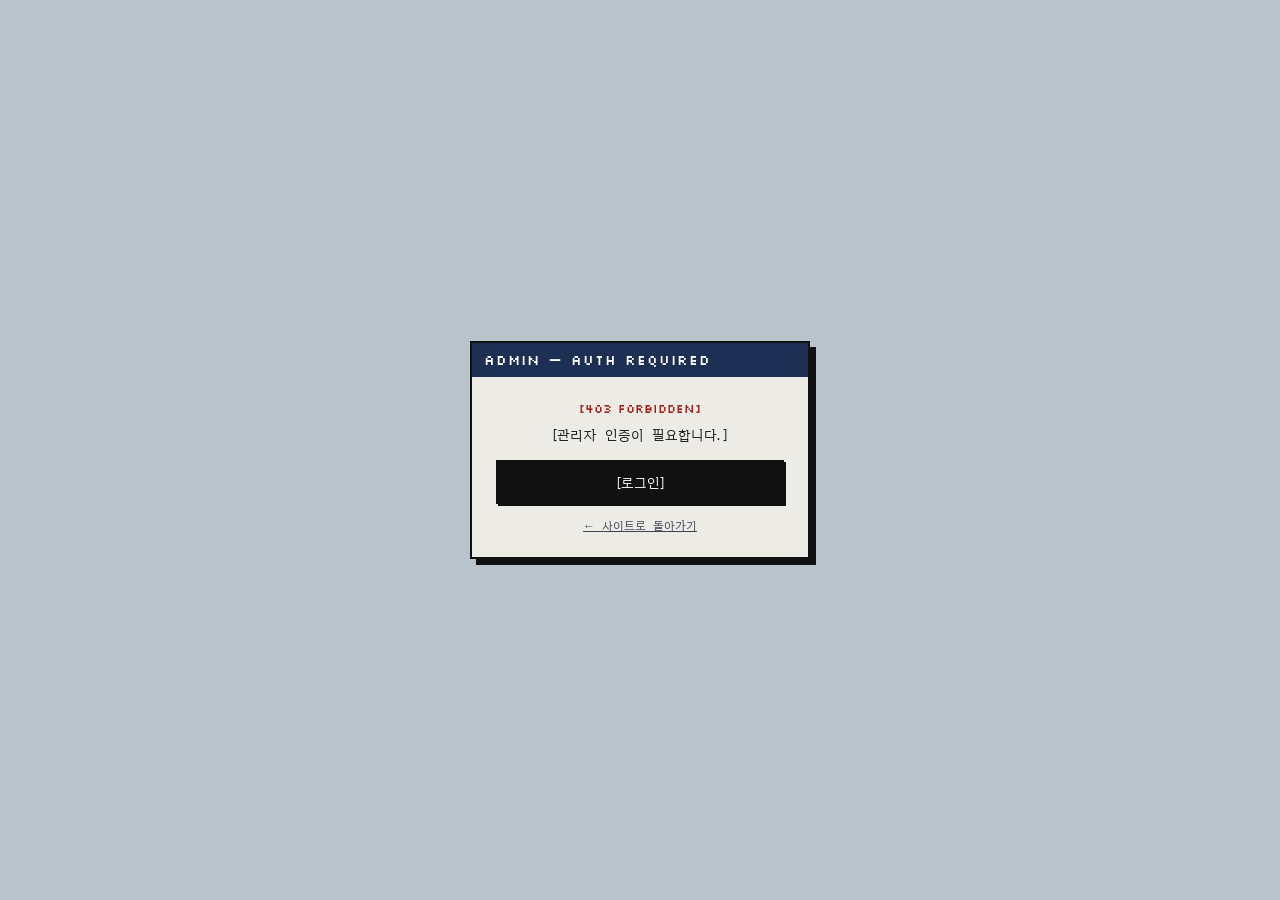
<file: admin.html>
<!doctype html>
<html lang="ko">
<head>
<meta charset="utf-8">
<meta name="viewport" content="width=device-width, initial-scale=1">
<title>ADMIN — 403 FORBIDDEN</title>
<link rel="preconnect" href="https://fonts.googleapis.com">
<link rel="preconnect" href="https://fonts.gstatic.com" crossorigin>
<link href="https://fonts.googleapis.com/css2?family=Orbit&family=Silkscreen&family=Gowun+Batang:wght@400;700&display=swap" rel="stylesheet">
<link rel="stylesheet" href="assets/css/style.css">
<style>
/* layout: fixed header/tabs/footer, scrollable middle */
body{margin:0;overflow:hidden;background:var(--desk)}
.adm-shell{display:flex;flex-direction:column;height:100vh;height:100dvh;overflow:hidden;
  max-width:860px;margin:0 auto;border-left:2px solid var(--ink);border-right:2px solid var(--ink);
  box-shadow:4px 4px 0 var(--ink);background:var(--paper)}
.adm-bar{flex:none}
.adm-tabs-wrap{flex:none;border-bottom:2px solid var(--ink);background:var(--paper);padding:0}
.adm-scroll{flex:1;overflow-y:auto;-webkit-overflow-scrolling:touch;background:var(--sheet,var(--paper))}
.adm-foot{display:flex;gap:8px;padding:16px;justify-content:flex-end;flex-wrap:wrap;
  border-top:2px solid var(--ink);background:var(--paper);margin-top:auto}

/* form elements */
.adm{padding:16px;display:flex;flex-direction:column;gap:12px;max-width:780px;margin:0 auto;width:100%;box-sizing:border-box}
.adm-row{display:flex;flex-direction:column;gap:4px}
.adm-row>label{font-family:'Silkscreen',monospace;font-size:11px;text-transform:uppercase;color:var(--muted)}
.adm input,.adm textarea,.adm select{
  font-family:'Orbit',sans-serif;font-size:14px;
  border:2px solid var(--ink);padding:6px 8px;
  background:var(--white);color:var(--ink);width:100%;box-sizing:border-box}
.adm textarea{min-height:56px;resize:vertical}
.adm input:focus,.adm textarea:focus,.adm select:focus{outline:2px solid var(--bar);outline-offset:-2px}

/* cards with collapse */
.adm-card{border:2px solid var(--ink);margin-bottom:12px;background:var(--paper);box-shadow:2px 2px 0 var(--ink)}
.adm-card-head{display:flex;justify-content:space-between;align-items:center;padding:8px 12px;
  background:var(--bar);color:var(--paper);cursor:pointer;user-select:none;gap:8px}
.adm-card-head:hover{opacity:.9}
.adm-card-title{font-family:'Silkscreen',monospace;font-size:12px;flex:1}
.adm-card-toggle{font-family:'Silkscreen',monospace;font-size:10px;opacity:.7;flex:none}
.adm-card-body{padding:12px}
.adm-card.collapsed .adm-card-body{display:none}
.adm-card.collapsed .adm-card-toggle::after{content:'OPEN'}
.adm-card:not(.collapsed) .adm-card-toggle::after{content:'FOLD'}

.adm-add{width:100%;border:2px dashed var(--muted);padding:8px;cursor:pointer;font-family:'Orbit',sans-serif;background:none;color:var(--muted)}
.adm-add:hover{border-color:var(--ink);color:var(--ink)}
.adm-rm{font-size:12px;cursor:pointer;background:none;border:1px solid var(--muted);padding:2px 8px;font-family:'Orbit',sans-serif;color:var(--red,#c00);flex:none}
.adm-rm:hover{border-color:var(--red,#c00)}
.adm-sec{font-family:'Silkscreen',monospace;font-size:12px;padding:8px 0;border-bottom:1px solid var(--ink);margin-bottom:8px;color:var(--bar)}
.adm-pair{display:grid;grid-template-columns:1fr 1fr;gap:8px}
@media(max-width:600px){.adm-pair{grid-template-columns:1fr}}
.adm-msg{display:grid;grid-template-columns:90px 1fr 80px;gap:4px;align-items:start;margin-bottom:4px}
@media(max-width:600px){.adm-msg{grid-template-columns:1fr}}
.adm-saved{font-size:12px;margin-right:auto;align-self:center;font-family:'Silkscreen',monospace}
.adm-hint{font-size:12px;color:var(--muted);margin-top:-4px}
.adm-inline{display:flex;gap:4px;margin-bottom:4px}
.adm-inline textarea{flex:1}
.adm-conn{font-size:12px;padding:2px 8px;font-family:'Silkscreen',monospace}
.adm-order{display:flex;gap:2px;flex:none}
.adm-order button{background:none;border:1px solid rgba(255,255,255,.4);color:var(--paper);font-family:'Silkscreen',monospace;
  font-size:10px;padding:1px 5px;cursor:pointer;line-height:1}
.adm-order button:hover{background:rgba(255,255,255,.15)}
.adm-order button:disabled{opacity:.3;cursor:default}

/* tab badges */
.tab-badge{font-family:'Silkscreen',monospace;font-size:9px;background:var(--bar);color:var(--paper);
  padding:1px 5px;margin-left:4px;vertical-align:middle}
.tab[aria-pressed="true"] .tab-badge{background:var(--paper);color:var(--bar)}

/* mobile header */
@media(max-width:600px){
  .adm-shell{border:none;box-shadow:none}
  .adm-bar-inner{flex-wrap:wrap;gap:4px}
  .adm-bar-inner .win-title{font-size:12px;width:100%;order:-1}
}
</style>
</head>
<body>
<div class="adm-shell">
  <div class="adm-bar">
    <div class="win-bar adm-bar-inner" style="gap:8px">
      <h1 class="win-title" style="margin:0;font-weight:400">ADMIN — /system/config</h1>
      <span class="adm-conn" id="conn"></span>
      <button type="button" class="btn btn--flat" id="btn-auth" style="font-size:12px;padding:2px 10px">로그인</button>
      <a href="index.html" style="white-space:nowrap">← 사이트</a>
    </div>
  </div>
  <div class="adm-tabs-wrap">
    <div class="tabs" role="group" aria-label="섹션" id="tabs" style="flex-wrap:wrap;padding:6px 12px;gap:4px">
      <button type="button" class="tab" data-tab="site" aria-pressed="true">사이트</button>
      <button type="button" class="tab" data-tab="characters" aria-pressed="false">캐릭터<span class="tab-badge" id="badge-characters"></span></button>
      <button type="button" class="tab" data-tab="commissions" aria-pressed="false">커미션<span class="tab-badge" id="badge-commissions"></span></button>
      <button type="button" class="tab" data-tab="pairframes" aria-pressed="false">페어틀<span class="tab-badge" id="badge-pairframes"></span></button>
      <button type="button" class="tab" data-tab="logs" aria-pressed="false">로그<span class="tab-badge" id="badge-logs"></span></button>
      <button type="button" class="tab" data-tab="messages" aria-pressed="false">메시지<span class="tab-badge" id="badge-messages"></span></button>
      <button type="button" class="tab" data-tab="records" aria-pressed="false">기록<span class="tab-badge" id="badge-records"></span></button>
      <button type="button" class="tab" data-tab="boot" aria-pressed="false">부팅</button>
      <button type="button" class="tab" data-tab="entry" aria-pressed="false">입구</button>
      <button type="button" class="tab" data-tab="terminal" aria-pressed="false">터미널</button>
    </div>
  </div>
  <div class="adm-scroll" id="adm-scroll">
    <div id="ed"></div>
    <div class="adm-foot">
      <span class="adm-saved" id="status"></span>
      <button type="button" class="btn btn--dark" id="btn-save" disabled>저장</button>
      <button type="button" class="btn" id="btn-reset">초기화</button>
      <button type="button" class="btn" id="btn-export">data.js 내보내기</button>
    </div>
  </div>
</div>
<div id="auth-gate" style="position:fixed;inset:0;z-index:9999;background:var(--desk);display:flex;align-items:center;justify-content:center">
  <section class="win" style="width:340px;max-width:90vw">
    <div class="win-bar"><h2 class="win-title" style="margin:0;font-weight:400">ADMIN — AUTH REQUIRED</h2></div>
    <div style="padding:24px;text-align:center;font-size:14px">
      <p style="margin:0 0 8px;font-family:'Silkscreen',monospace;font-size:12px;color:var(--red,#c00)">[403 FORBIDDEN]</p>
      <p style="margin:0 0 16px">[관리자 인증이 필요합니다.]</p>
      <button type="button" class="btn btn--dark" id="gate-login" style="width:100%;padding:8px">[로그인]</button>
      <p style="margin:12px 0 0;font-size:12px;color:var(--muted)"><a href="index.html">← 사이트로 돌아가기</a></p>
    </div>
  </section>
</div>

<script src="assets/js/data.js"></script>
<script src="assets/js/common.js"></script>
<script>
(async function(){

/* ======== 나루 SDK ======== */
var COLS=['site','characters','commissions','pairframes','logs','messages','records','terminal'];
var naru=null,adm=null;
try{
  var mod=await import('https://sdk.naru.pub/sdk/1.0.0/naru.js');
  naru=mod.createNaru();
  adm=await naru.auth.session();
}catch(e){console.warn('Naru SDK:',e.message)}

var gate=document.getElementById('auth-gate');

function hideGate(){if(gate)gate.style.display='none'}
function showGate(){if(gate)gate.style.display=''}

if(adm){hideGate()}

function updateConn(){
  var el=document.getElementById('conn');
  var btn=document.getElementById('btn-auth');
  var save=document.getElementById('btn-save');
  if(adm){
    el.textContent='[DB 연결됨]';el.style.color='var(--green,#0a0)';
    btn.textContent='로그아웃';save.disabled=false;
  }else{
    el.textContent=naru?'[미연결]':'[오프라인]';el.style.color='var(--muted)';
    btn.textContent='로그인';save.disabled=true;
  }
}

async function loadFromNaru(){
  if(!naru)return false;
  try{
    var src=adm||naru;
    var docs=await Promise.all(COLS.map(function(c){
      return src.collection(c).get('config').catch(function(){return null});
    }));
    if(docs[0])D.site=docs[0].data;
    if(docs[1])D.characters=docs[1].data;
    if(docs[2])D.commissions=docs[2].data;
    if(docs[3])D.pairframes=docs[3].data;
    if(docs[4])D.logs=docs[4].data;
    if(docs[5])D.messages=docs[5].data;
    if(docs[6])D.records=docs[6].data;
    if(docs[7])D.terminal=docs[7].data;
    persist();return true;
  }catch(e){return false}
}

document.getElementById('btn-auth').addEventListener('click',async function(){
  if(adm){
    await adm.signOut();adm=null;updateConn();showGate();
    showToast('[로그아웃되었습니다.]');
  }else if(naru){
    try{
      await naru.auth.signIn({collections:COLS});
      adm=await naru.auth.session();
      if(adm){
        hideGate();updateConn();
        var ok=await loadFromNaru();
        render();
        showToast(ok?'[로그인 — 데이터를 불러왔습니다.]':'[로그인 — 저장된 데이터가 없습니다. 기본값을 사용합니다.]');
      }
    }catch(e){showToast('[로그인 실패 — '+e.message+']')}
  }else{
    showToast('[나루 SDK를 불러올 수 없습니다.]');
  }
});

document.getElementById('gate-login').addEventListener('click',function(){
  document.getElementById('btn-auth').click();
});

document.getElementById('btn-save').addEventListener('click',async function(){
  if(!adm)return;
  try{
    var keys=['site','characters','commissions','pairframes','logs','messages','records','terminal'];
    var vals=[D.site,D.characters,D.commissions,D.pairframes,D.logs,D.messages,D.records,D.terminal];
    await adm.batch(keys.map(function(k,i){
      return {collection:k,set:{id:'config',data:vals[i]}};
    }));
    document.getElementById('status').textContent='[DB 저장 완료]';
    document.getElementById('status').style.color='var(--green,#0a0)';
    showToast('[데이터가 저장되었습니다 — 사이트에 바로 반영됩니다.]');
  }catch(e){
    showToast('[저장 실패 — '+(e.code||e.message)+']');
  }
});

/* ======== 데이터 ======== */
var D=JSON.parse(JSON.stringify({
  site:SITE,characters:CHARACTERS,commissions:COMMISSIONS,
  pairframes:PAIRFRAMES,logs:LOGS,messages:CHATS,records:TIMELINE,terminal:TERMINAL
}));
try{var sv=localStorage.getItem('admin403');if(sv)D=JSON.parse(sv)}catch(e){}

if(adm){await loadFromNaru()}

function persist(){
  try{localStorage.setItem('admin403',JSON.stringify(D))}catch(e){}
  var st=document.getElementById('status');
  st.textContent='[자동 저장됨]';st.style.color='var(--muted)';
}
function gp(path){return path.split('.').reduce(function(o,k){return o[isNaN(k)?k:+k]},D)}
function sp(path,val){
  var ks=path.split('.'),obj=D;
  for(var i=0;i<ks.length-1;i++) obj=obj[isNaN(ks[i])?ks[i]:+ks[i]];
  obj[isNaN(ks[ks.length-1])?ks[ks.length-1]:+ks[ks.length-1]]=val;
}

function inp(p,ph){var v=gp(p);return '<input data-p="'+p+'" value="'+esc(v==null?'':v)+'" placeholder="'+esc(ph||'')+'">';}
function imgInp(p,ph){var v=gp(p);return '<div style="display:flex;gap:4px"><input data-p="'+p+'" value="'+esc(v==null?'':v)+'" placeholder="'+esc(ph||'')+'" style="flex:1">'+
  (adm?'<button type="button" class="btn btn--flat" data-action="upload" data-target="'+p+'" style="font-size:11px;padding:2px 8px;white-space:nowrap">업로드</button>':'')+'</div>';}
function area(p,ph,r){var v=gp(p);return '<textarea data-p="'+p+'" rows="'+(r||3)+'" placeholder="'+esc(ph||'')+'">'+esc(v==null?'':v)+'</textarea>';}
function sel(p,opts){var v=gp(p);return '<select data-p="'+p+'">'+opts.map(function(o){
  var val=typeof o==='string'?o:o[0],lb=typeof o==='string'?o:o[1];
  return '<option value="'+esc(val)+'"'+(String(val)===String(v)?' selected':'')+'>'+esc(lb)+'</option>';
}).join('')+'</select>';}
function chk(p,lb){var v=gp(p);return '<label style="display:flex;align-items:center;gap:6px;cursor:pointer"><input type="checkbox" data-p="'+p+'"'+(v?' checked':'')+'>'+esc(lb)+'</label>';}
function rw(lb,html){return '<div class="adm-row"><label>'+esc(lb)+'</label>'+html+'</div>';}

function orderBtns(key,i,len){
  return '<span class="adm-order">'+
    '<button type="button" data-action="move-up" data-key="'+key+'" data-i="'+i+'"'+(i===0?' disabled':'')+'>&#9650;</button>'+
    '<button type="button" data-action="move-dn" data-key="'+key+'" data-i="'+i+'"'+(i>=len-1?' disabled':'')+'>&#9660;</button></span>';
}

var ed=document.getElementById('ed'),curTab='site';

function updateBadges(){
  var counts={characters:D.characters.length,commissions:D.commissions.length,
    pairframes:D.pairframes.length,logs:D.logs.length,messages:D.messages.length,records:D.records.length};
  Object.keys(counts).forEach(function(k){
    var el=document.getElementById('badge-'+k);
    if(el)el.textContent=counts[k];
  });
}

function render(){
  var fn={site:rSite,characters:rChars,commissions:rComm,pairframes:rPair,logs:rLogs,messages:rChats,records:rTL,boot:rBoot,entry:rEntry,terminal:rTerm};
  (fn[curTab]||rSite)();
  updateBadges();
  var scroll=document.getElementById('adm-scroll');
  if(scroll)scroll.scrollTop=0;
}

function rSite(){
  ed.innerHTML='<div class="adm">'+
    rw('TITLE',inp('site.title','사이트 제목'))+
    rw('LAST SYNC',inp('site.lastSync','YYYY.MM.DD'))+
    rw('CONTACT',inp('site.contact','방명록 / 연락처 링크'))+
    rw('BOOT INTRO',chk('site.bootIntro','입구 부팅 화면 사용'))+
    '<div class="adm-sec">공지사항</div>'+
    '<p class="adm-hint">[줄바꿈은 &lt;br&gt;로 변환됩니다. HTML 태그 사용 가능. 빈 문자열이면 공지 모달이 뜨지 않아요.]</p>'+
    rw('BROADCAST (공지사항)',area('site.broadcast','공지사항 내용을 여기에 적어요.',4))+
  '</div>';
}

function rChars(){
  ed.innerHTML='<div class="adm">'+D.characters.map(function(c,ci){
    var p='characters.'+ci;
    return '<div class="adm-card collapsed">'+
      '<div class="adm-card-head" data-action="toggle"><span class="adm-card-title">#'+(ci+1)+' '+esc(c.name)+' ('+esc(c.tag)+')</span><span class="adm-card-toggle"></span></div>'+
      '<div class="adm-card-body">'+
      '<div class="adm-pair">'+rw('ID',inp(p+'.id','id'))+rw('이름',inp(p+'.name','이름'))+'</div>'+
      '<div class="adm-pair">'+rw('TAG',inp(p+'.tag','DREAM / ORIGINAL'))+rw('상대',inp(p+'.other','상대 이름'))+'</div>'+
      '<div class="adm-pair">'+rw('FACE (얼굴 이미지)',imgInp(p+'.face','assets/img/...'))+rw('PORTRAIT (초상 이미지)',imgInp(p+'.portrait','assets/img/...'))+'</div>'+
      '<div class="adm-sec">정보 행</div>'+
      c.rows.map(function(r,ri){
        return '<div class="adm-pair" style="margin-bottom:4px">'+
          '<input data-p="'+p+'.rows.'+ri+'.0" value="'+esc(r[0])+'" placeholder="항목명">'+
          '<div style="display:flex;gap:4px"><textarea data-p="'+p+'.rows.'+ri+'.1" rows="1" placeholder="값" style="flex:1;resize:vertical">'+esc(r[1])+'</textarea>'+
          '<button type="button" class="adm-rm" data-action="move-sub-up" data-arr="characters.'+ci+'.rows" data-i="'+ri+'"'+(ri===0?' disabled':'')+' style="font-size:10px;padding:1px 4px">&#9650;</button>'+
          '<button type="button" class="adm-rm" data-action="move-sub-dn" data-arr="characters.'+ci+'.rows" data-i="'+ri+'"'+(ri>=c.rows.length-1?' disabled':'')+' style="font-size:10px;padding:1px 4px">&#9660;</button>'+
          '<button type="button" class="adm-rm" data-action="rm-row" data-ci="'+ci+'" data-ri="'+ri+'">X</button></div></div>';
      }).join('')+
      '<button type="button" class="adm-add" data-action="add-row" data-ci="'+ci+'" style="margin:8px 0">+ 정보 행 추가</button>'+
      rw('특성 (줄바꿈으로 구분)',area(p+'.traits','특성 1\n특성 2',3))+
      rw('관계 메모',area(p+'.relation','관계 메모',3))+
      '<div class="adm-sec">세부 프로필</div>'+
      rw('외형',area(p+'.appearance','키, 인상, 옷차림 등',3))+
      rw('성격',area(p+'.personality','말투, 습관, 가치관 등',3))+
      rw('배경',area(p+'.background','과거, 현재 상황 등',3))+
      '<div class="adm-sec">좋아하는 것</div>'+
      (c.likes||[]).map(function(l,li){
        return '<div class="adm-inline"><input data-p="'+p+'.likes.'+li+'" value="'+esc(l)+'" placeholder="항목 '+(li+1)+'">'+
          '<button type="button" class="adm-rm" data-action="rm-like" data-ci="'+ci+'" data-li="'+li+'">X</button></div>';
      }).join('')+
      '<button type="button" class="adm-add" data-action="add-like" data-ci="'+ci+'" style="margin:4px 0">+ 추가</button>'+
      '<div class="adm-sec">싫어하는 것</div>'+
      (c.dislikes||[]).map(function(d,di){
        return '<div class="adm-inline"><input data-p="'+p+'.dislikes.'+di+'" value="'+esc(d)+'" placeholder="항목 '+(di+1)+'">'+
          '<button type="button" class="adm-rm" data-action="rm-dislike" data-ci="'+ci+'" data-di="'+di+'">X</button></div>';
      }).join('')+
      '<button type="button" class="adm-add" data-action="add-dislike" data-ci="'+ci+'" style="margin:4px 0">+ 추가</button>'+
      '<div class="adm-sec">스포일러</div>'+
      '<p class="adm-hint">[열람 확인 모달 뒤에 표시되는 내용입니다.]</p>'+
      rw('스포일러 내용',area(p+'.spoiler','스포일러 내용',5))+
    '</div></div>';
  }).join('')+'</div>';
}

function rComm(){
  rArr('commissions','커미션',function(p){
    return rw('이미지 경로',imgInp(p+'.src','assets/img/commission/...'))+
      rw('태그',sel(p+'.tag',['LD','SD']))+
      '<div class="adm-pair">'+rw('작가명',inp(p+'.artist','작가명'))+rw('날짜',inp(p+'.date','YYYY.MM'))+'</div>'+
      rw('코멘트',inp(p+'.note','코멘트 한 줄'));
  });
}

function rPair(){
  rArr('pairframes','페어틀',function(p){
    return rw('이미지 경로',imgInp(p+'.src','assets/img/pairframe/...'))+
      '<div class="adm-pair">'+rw('태그',sel(p+'.tag',['외관','서사','기타']))+rw('제목',inp(p+'.title','페어틀 제목'))+'</div>'+
      '<div class="adm-pair">'+rw('제작자',inp(p+'.maker','제작자'))+rw('날짜',inp(p+'.date','YYYY.MM'))+'</div>'+
      rw('코멘트',inp(p+'.note','코멘트 한 줄'));
  });
}

function rArr(key,label,fields){
  var len=D[key].length;
  ed.innerHTML='<div class="adm">'+D[key].map(function(item,i){
    var p=key+'.'+i;
    var summary=item.title||item.artist||item.maker||'';
    return '<div class="adm-card collapsed">'+
      '<div class="adm-card-head" data-action="toggle"><span class="adm-card-title">'+esc(label)+' #'+(i+1)+(summary?' — '+esc(summary):'')+'</span>'+
      orderBtns(key,i,len)+
      '<span class="adm-card-toggle"></span></div>'+
      '<div class="adm-card-body">'+
      '<div style="text-align:right;margin-bottom:8px"><button type="button" class="adm-rm" data-action="rm" data-key="'+key+'" data-i="'+i+'">삭제</button></div>'+
      fields(p,item,i)+'</div></div>';
  }).join('')+
  '<button type="button" class="adm-add" data-action="add" data-key="'+key+'">+ '+esc(label)+' 추가</button></div>';
}

function rLogs(){
  var len=D.logs.length;
  ed.innerHTML='<div class="adm">'+D.logs.map(function(item,i){
    var p='logs.'+i;
    return '<div class="adm-card collapsed">'+
      '<div class="adm-card-head" data-action="toggle"><span class="adm-card-title">LOG #'+(i+1)+(item.title?' — '+esc(item.title):'')+'</span>'+
      orderBtns('logs',i,len)+
      '<span class="adm-card-toggle"></span></div>'+
      '<div class="adm-card-body">'+
      '<div style="text-align:right;margin-bottom:8px"><button type="button" class="adm-rm" data-action="rm" data-key="logs" data-i="'+i+'">삭제</button></div>'+
      '<div class="adm-pair">'+rw('제목',inp(p+'.title','글 제목'))+rw('날짜',inp(p+'.date','YYYY.MM.DD'))+'</div>'+
      '<div class="adm-pair">'+rw('시점',inp(p+'.pov','해인 / 도훈'))+rw('비밀번호 (빈칸=공개)',inp(p+'.password',''))+'</div>'+
      '<p class="adm-hint">[비밀번호는 연출용입니다 — 소스 보기로 노출됩니다.]</p>'+
      '<div class="adm-sec">본문 문단</div>'+
      item.body.map(function(para,pi){var blen=item.body.length;
        return '<div class="adm-inline">'+
          '<textarea data-p="'+p+'.body.'+pi+'" rows="2" placeholder="문단 '+(pi+1)+'">'+esc(para)+'</textarea>'+
          '<button type="button" class="adm-rm" data-action="move-sub-up" data-arr="logs.'+i+'.body" data-i="'+pi+'"'+(pi===0?' disabled':'')+' style="font-size:10px;padding:1px 4px;align-self:start">&#9650;</button>'+
          '<button type="button" class="adm-rm" data-action="move-sub-dn" data-arr="logs.'+i+'.body" data-i="'+pi+'"'+(pi>=blen-1?' disabled':'')+' style="font-size:10px;padding:1px 4px;align-self:start">&#9660;</button>'+
          '<button type="button" class="adm-rm" data-action="rm-para" data-li="'+i+'" data-pi="'+pi+'" style="align-self:start">X</button></div>';
      }).join('')+
      '<button type="button" class="adm-add" data-action="add-para" data-li="'+i+'" style="margin-top:4px">+ 문단 추가</button>'+
    '</div></div>';
  }).join('')+
  '<button type="button" class="adm-add" data-action="add" data-key="logs">+ 글 추가</button></div>';
}

function rChats(){
  var len=D.messages.length;
  ed.innerHTML='<div class="adm">'+D.messages.map(function(room,i){
    var p='messages.'+i;
    return '<div class="adm-card collapsed">'+
      '<div class="adm-card-head" data-action="toggle"><span class="adm-card-title">MSG #'+(i+1)+(room.title?' — '+esc(room.title):'')+'</span>'+
      orderBtns('messages',i,len)+
      '<span class="adm-card-toggle"></span></div>'+
      '<div class="adm-card-body">'+
      '<div style="text-align:right;margin-bottom:8px"><button type="button" class="adm-rm" data-action="rm" data-key="messages" data-i="'+i+'">삭제</button></div>'+
      '<div class="adm-pair">'+rw('제목',inp(p+'.title','대화 백업 제목'))+rw('날짜',inp(p+'.date','YYYY.MM.DD'))+'</div>'+
      rw('상황',inp(p+'.about','상황 한 줄'))+
      '<div class="adm-sec">메시지</div>'+
      room.messages.map(function(m,mi){var mlen=room.messages.length;
        return '<div class="adm-msg">'+
          sel(p+'.messages.'+mi+'.from',[['haein','해인'],['dohun','도훈'],['system','시스템'],['error','오류']])+
          '<input data-p="'+p+'.messages.'+mi+'.text" value="'+esc(m.text)+'" placeholder="메시지 내용">'+
          '<div style="display:flex;gap:2px">'+
            '<input data-p="'+p+'.messages.'+mi+'.time" value="'+esc(m.time||'')+'" placeholder="00:00" style="width:50px">'+
            '<button type="button" class="adm-rm" data-action="move-sub-up" data-arr="messages.'+i+'.messages" data-i="'+mi+'"'+(mi===0?' disabled':'')+' style="font-size:10px;padding:1px 4px">&#9650;</button>'+
            '<button type="button" class="adm-rm" data-action="move-sub-dn" data-arr="messages.'+i+'.messages" data-i="'+mi+'"'+(mi>=mlen-1?' disabled':'')+' style="font-size:10px;padding:1px 4px">&#9660;</button>'+
            '<button type="button" class="adm-rm" data-action="rm-msg" data-ci="'+i+'" data-mi="'+mi+'">X</button></div></div>';
      }).join('')+
      '<button type="button" class="adm-add" data-action="add-msg" data-ci="'+i+'" style="margin-top:4px">+ 메시지 추가</button>'+
    '</div></div>';
  }).join('')+
  '<button type="button" class="adm-add" data-action="add" data-key="messages">+ 대화 추가</button></div>';
}

function rTL(){
  rArr('records','기록',function(p){
    return '<div class="adm-pair">'+rw('날짜',inp(p+'.date','YYYY.MM'))+rw('상태 코드',inp(p+'.code','403 FORBIDDEN'))+'</div>'+
      '<div class="adm-pair">'+rw('타입',sel(p+'.type',[['','기본 (흰색)'],['deny','거절 (빨강)'],['ok','열림 (초록)']]))+rw('제목',inp(p+'.title','사건 제목'))+'</div>'+
      rw('설명',inp(p+'.desc','사건 설명'));
  });
}

function rBoot(){
  if(!D.site.boot) D.site.boot=[];
  ed.innerHTML='<div class="adm">'+
    '<div class="adm-sec">부팅 시퀀스</div>'+
    '<p class="adm-hint">[부팅 화면에 순서대로 나오는 줄입니다. cls: dim(흐리게) / alert(빨강) / 빈칸(기본)]</p>'+
    D.site.boot.map(function(line,i){
      var p='site.boot.'+i;var blen=D.site.boot.length;
      return '<div class="adm-card" style="padding:8px">'+
        '<div class="adm-card-head"><span class="adm-card-title">줄 #'+(i+1)+'</span>'+
        '<button type="button" class="adm-rm" data-action="move-sub-up" data-arr="site.boot" data-i="'+i+'"'+(i===0?' disabled':'')+' style="font-size:10px;padding:1px 4px;color:var(--paper)">&#9650;</button>'+
        '<button type="button" class="adm-rm" data-action="move-sub-dn" data-arr="site.boot" data-i="'+i+'"'+(i>=blen-1?' disabled':'')+' style="font-size:10px;padding:1px 4px;color:var(--paper)">&#9660;</button>'+
        '<button type="button" class="adm-rm" data-action="rm-boot" data-i="'+i+'">X</button></div>'+
        '<div class="adm-pair">'+
          rw('TEXT',inp(p+'.text','화면에 뜨는 문장 (빈칸=빈 줄)'))+
          '<div class="adm-pair">'+rw('CLS',sel(p+'.cls',[['','기본'],['dim','dim (흐리게)'],['alert','alert (빨강)']]))+
          rw('WAIT (ms)',inp(p+'.wait','밀리초'))+'</div>'+
        '</div></div>';
    }).join('')+
    '<button type="button" class="adm-add" data-action="add-boot">+ 부팅 줄 추가</button>'+
  '</div>';
}

function rEntry(){
  if(!D.site.knock) D.site.knock=[];
  ed.innerHTML='<div class="adm">'+
    '<div class="adm-sec">입구 이미지</div>'+
    '<p class="adm-hint">[경고창에 표시할 이미지입니다. 빈칸이면 기본 자물쇠 아이콘을 사용합니다.]</p>'+
    rw('ENTRY IMAGE',imgInp('site.entryImg','assets/img/...'))+
    '<div class="adm-sec" style="margin-top:16px">재시도 문구 (KNOCK)</div>'+
    '<p class="adm-hint">[입구에서 "재시도" 버튼을 누를 때마다 순서대로 나오는 문구입니다.]</p>'+
    D.site.knock.map(function(txt,i){var klen=D.site.knock.length;
      return '<div class="adm-inline">'+
        '<input data-p="site.knock.'+i+'" value="'+esc(txt)+'" placeholder="재시도 문구 '+(i+1)+'">'+
        '<button type="button" class="adm-rm" data-action="move-sub-up" data-arr="site.knock" data-i="'+i+'"'+(i===0?' disabled':'')+' style="font-size:10px;padding:1px 4px">&#9650;</button>'+
        '<button type="button" class="adm-rm" data-action="move-sub-dn" data-arr="site.knock" data-i="'+i+'"'+(i>=klen-1?' disabled':'')+' style="font-size:10px;padding:1px 4px">&#9660;</button>'+
        '<button type="button" class="adm-rm" data-action="rm-knock" data-i="'+i+'" style="align-self:start">X</button></div>';
    }).join('')+
    '<button type="button" class="adm-add" data-action="add-knock">+ 재시도 문구 추가</button>'+
    '<div class="adm-sec" style="margin-top:16px">기다리기 연출 단계 (WAIT STEPS)</div>'+
    '<p class="adm-hint">[기다리기 버튼을 누르면 순서대로 나오는 시스템 처리 문구입니다.]</p>'+
    (D.site.waitSteps||[]).map(function(step,i){
      var p='site.waitSteps.'+i;var wlen=(D.site.waitSteps||[]).length;
      return '<div class="adm-card" style="padding:8px">'+
        '<div class="adm-card-head"><span class="adm-card-title">단계 #'+(i+1)+'</span>'+
        '<button type="button" class="adm-rm" data-action="move-sub-up" data-arr="site.waitSteps" data-i="'+i+'"'+(i===0?' disabled':'')+' style="font-size:10px;padding:1px 4px;color:var(--paper)">&#9650;</button>'+
        '<button type="button" class="adm-rm" data-action="move-sub-dn" data-arr="site.waitSteps" data-i="'+i+'"'+(i>=wlen-1?' disabled':'')+' style="font-size:10px;padding:1px 4px;color:var(--paper)">&#9660;</button>'+
        '<button type="button" class="adm-rm" data-action="rm-wait" data-i="'+i+'">X</button></div>'+
        '<div class="adm-pair">'+
          rw('TEXT',inp(p+'.text','시스템 처리 문구'))+
          rw('WAIT (ms)',inp(p+'.wait','밀리초'))+
        '</div></div>';
    }).join('')+
    '<button type="button" class="adm-add" data-action="add-wait">+ 기다리기 단계 추가</button>'+
  '</div>';
}

function rTerm(){
  if(!D.terminal) D.terminal={};
  var groups=[
    {key:'pingHaein',label:'PING 해인 (모해인 / haein / 해인)'},
    {key:'pingDohun',label:'PING 도훈 (현도훈 / dohun / 도훈)'},
    {key:'pingUs',label:'PING us (us / 우리)'},
    {key:'pingDefault',label:'PING 기본 (알 수 없는 대상)'},
    {key:'readme',label:'CAT README (readme 파일 내용)'},
    {key:'accessUs',label:'ACCESS Akasha (/Akasha/ 접근 요청)'},
    {key:'accessAdmin',label:'ACCESS admin (관리자 접근)'},
    {key:'accessDefault',label:'ACCESS 기본 (알 수 없는 경로)'}
  ];
  var html='<div class="adm">'+
    '<p class="adm-hint">[이스터에그 터미널의 명령어 응답을 수정합니다.]<br>[cls: dim(흐리게) / alert(빨강) / info(파랑) / 빈칸(기본)]</p>';
  groups.forEach(function(g){
    var arr=D.terminal[g.key]||[];
    html+='<div class="adm-sec">'+g.label+'</div>';
    arr.forEach(function(line,i){
      var p='terminal.'+g.key+'.'+i;
      html+='<div class="adm-pair" style="margin-bottom:4px">'+
        '<input data-p="'+p+'.text" value="'+esc(line.text||'')+'" placeholder="응답 문구">'+
        '<div style="display:flex;gap:4px">'+
        sel(p+'.cls',[['','기본'],['dim','dim'],['alert','alert'],['info','info']])+
        '<button type="button" class="adm-rm" data-action="move-sub-up" data-arr="terminal.'+g.key+'" data-i="'+i+'"'+(i===0?' disabled':'')+' style="font-size:10px;padding:1px 4px">&#9650;</button>'+
        '<button type="button" class="adm-rm" data-action="move-sub-dn" data-arr="terminal.'+g.key+'" data-i="'+i+'"'+(i>=arr.length-1?' disabled':'')+' style="font-size:10px;padding:1px 4px">&#9660;</button>'+
        '<button type="button" class="adm-rm" data-action="rm-term" data-key="'+g.key+'" data-i="'+i+'">X</button>'+
        '</div></div>';
    });
    html+='<button type="button" class="adm-add" data-action="add-term" data-key="'+g.key+'">+ 응답 줄 추가</button>';
  });
  ed.innerHTML=html+'</div>';
}

/* ---- 이벤트 ---- */
ed.addEventListener('input',function(e){
  var p=e.target.dataset.p;if(!p)return;
  var v=e.target.type==='checkbox'?e.target.checked:e.target.value;
  if(p.match(/\.wait$/))v=parseInt(v,10)||0;
  sp(p,v);persist();
});
ed.addEventListener('change',function(e){
  var p=e.target.dataset.p;if(!p)return;
  var v=e.target.type==='checkbox'?e.target.checked:e.target.value;
  if(p.match(/\.wait$/))v=parseInt(v,10)||0;
  sp(p,v);persist();
});

var DEFAULTS={
  commissions:{src:'',tag:'LD',artist:'',date:'',note:''},
  pairframes:{src:'',tag:'외관',title:'',maker:'',date:'',note:''},
  logs:{title:'',date:'',pov:'',password:'',body:['']},
  messages:{title:'',date:'',about:'',messages:[{from:'system',text:'',time:''}]},
  records:{date:'',code:'',type:'',title:'',desc:''}
};

ed.addEventListener('click',function(e){
  var b=e.target.closest('[data-action]');if(!b)return;
  var a=b.dataset.action;
  if(a==='toggle'){var card=b.closest('.adm-card');if(card)card.classList.toggle('collapsed');return;}
  if(a==='move-up'||a==='move-dn'){
    var mk=b.dataset.key,mi=+b.dataset.i,mj=a==='move-up'?mi-1:mi+1;
    if(mj<0||mj>=D[mk].length)return;
    var tmp=D[mk][mi];D[mk][mi]=D[mk][mj];D[mk][mj]=tmp;persist();render();return;
  }
  if(a==='move-sub-up'||a==='move-sub-dn'){
    var arr=gp(b.dataset.arr),si=+b.dataset.i,sj=a==='move-sub-up'?si-1:si+1;
    if(sj<0||sj>=arr.length)return;
    var st=arr[si];arr[si]=arr[sj];arr[sj]=st;persist();render();return;
  }
  if(a==='add'){D[b.dataset.key].push(JSON.parse(JSON.stringify(DEFAULTS[b.dataset.key])));persist();render();}
  if(a==='rm'){if(!confirm('#'+(+b.dataset.i+1)+' 항목을 삭제하시겠습니까?'))return;D[b.dataset.key].splice(+b.dataset.i,1);persist();render();}
  if(a==='add-row'){D.characters[+b.dataset.ci].rows.push(['','']);persist();render();}
  if(a==='rm-row'){D.characters[+b.dataset.ci].rows.splice(+b.dataset.ri,1);persist();render();}
  if(a==='add-para'){D.logs[+b.dataset.li].body.push('');persist();render();}
  if(a==='rm-para'){D.logs[+b.dataset.li].body.splice(+b.dataset.pi,1);persist();render();}
  if(a==='add-msg'){D.messages[+b.dataset.ci].messages.push({from:'haein',text:'',time:''});persist();render();}
  if(a==='rm-msg'){D.messages[+b.dataset.ci].messages.splice(+b.dataset.mi,1);persist();render();}
  if(a==='upload'){
    var target=b.dataset.target;
    var fi=document.createElement('input');fi.type='file';fi.accept='image/*';
    fi.onchange=async function(){
      if(!fi.files[0]||!adm)return;
      try{
        showToast('[이미지를 업로드하고 있습니다…]');
        var res=await adm.media.upload(fi.files[0]);
        sp(target,res.url);persist();render();
        showToast('[업로드 완료 — '+res.name+']');
      }catch(e){showToast('[업로드 실패 — '+(e.message||e)+']')}
    };fi.click();return;
  }
  if(a==='add-like'){if(!D.characters[+b.dataset.ci].likes)D.characters[+b.dataset.ci].likes=[];D.characters[+b.dataset.ci].likes.push('');persist();render();}
  if(a==='rm-like'){D.characters[+b.dataset.ci].likes.splice(+b.dataset.li,1);persist();render();}
  if(a==='add-dislike'){if(!D.characters[+b.dataset.ci].dislikes)D.characters[+b.dataset.ci].dislikes=[];D.characters[+b.dataset.ci].dislikes.push('');persist();render();}
  if(a==='rm-dislike'){D.characters[+b.dataset.ci].dislikes.splice(+b.dataset.di,1);persist();render();}
  if(a==='add-boot'){if(!D.site.boot)D.site.boot=[];D.site.boot.push({text:'',cls:'',wait:500});persist();render();}
  if(a==='rm-boot'){D.site.boot.splice(+b.dataset.i,1);persist();render();}
  if(a==='add-knock'){if(!D.site.knock)D.site.knock=[];D.site.knock.push('');persist();render();}
  if(a==='rm-knock'){D.site.knock.splice(+b.dataset.i,1);persist();render();}
  if(a==='add-wait'){if(!D.site.waitSteps)D.site.waitSteps=[];D.site.waitSteps.push({text:'',wait:500});persist();render();}
  if(a==='rm-wait'){D.site.waitSteps.splice(+b.dataset.i,1);persist();render();}
  if(a==='add-term'){if(!D.terminal)D.terminal={};var tk=b.dataset.key;if(!D.terminal[tk])D.terminal[tk]=[];D.terminal[tk].push({text:'',cls:''});persist();render();}
  if(a==='rm-term'){if(D.terminal&&D.terminal[b.dataset.key])D.terminal[b.dataset.key].splice(+b.dataset.i,1);persist();render();}
});

document.getElementById('tabs').addEventListener('click',function(e){
  var t=e.target.closest('.tab');if(!t)return;
  curTab=t.dataset.tab;
  document.querySelectorAll('#tabs .tab').forEach(function(b){b.setAttribute('aria-pressed',String(b===t))});
  render();
});

/* ---- 내보내기 ---- */
function q(v){return "'"+String(v==null?'':v).replace(/\\/g,'\\\\').replace(/'/g,"\\'").replace(/\n/g,'\\n')+"'";}

document.getElementById('btn-export').addEventListener('click',function(){
  var s=D.site,L=[];
  L.push('/* =========================================================');
  L.push('   ★ 내용은 거의 다 이 파일에서 고쳐요 ★');
  L.push('   - 대괄호 [ ] 로 된 부분이 채워 넣을 자리예요.');
  L.push('   - 이미지: assets/img 폴더에 파일을 올리고 src 에 경로를 적어요.');
  L.push("     예) src: 'assets/img/commission/01.png'");
  L.push("     src 를 '' (빈칸)으로 두면 회색 빗금 자리가 보여요.");
  L.push('   - 항목을 늘리려면 { ... }, 한 덩어리를 복사해서 붙이면 돼요.');
  L.push('     덩어리 사이의 쉴표(,)를 빼먹지 않게 조심!');
  L.push('   ========================================================= */');
  L.push('');
  L.push('const SITE = {');
  L.push('  title: '+q(s.title)+',');
  L.push('  footer: '+q(s.footer)+',');
  L.push('  notice: '+q(s.notice)+',');
  L.push('  lastSync: '+q(s.lastSync)+',');
  L.push('  contact: '+q(s.contact)+',');
  L.push('  entryImg: '+q(s.entryImg||'')+',');
  L.push('  bootIntro: '+(s.bootIntro?'true':'false')+',');
  L.push('  broadcast: '+q(s.broadcast||'')+',');
  L.push('  boot: [');
  (s.boot||[]).forEach(function(b,i){
    L.push("    { text: "+q(b.text)+", cls: "+q(b.cls)+", wait: "+(b.wait||0)+" }"+(i<(s.boot||[]).length-1?',':''));
  });
  L.push('  ],');
  L.push('  knock: [');
  (s.knock||[]).forEach(function(k,i){
    L.push("    "+q(k)+(i<(s.knock||[]).length-1?',':''));
  });
  L.push('  ],');
  L.push('  waitSteps: [');
  (s.waitSteps||[]).forEach(function(w,i){
    L.push("    { text: "+q(w.text)+", wait: "+(w.wait||0)+" }"+(i<(s.waitSteps||[]).length-1?',':''));
  });
  L.push('  ]');
  L.push('};');
  L.push('');
  L.push('/* ---------- 등록 캐릭터 (홈 + 위키) ---------- */');
  L.push('const CHARACTERS = [');
  D.characters.forEach(function(c,ci){
    L.push('  {');
    L.push("    id: "+q(c.id)+",");
    L.push("    name: "+q(c.name)+",");
    L.push("    tag: "+q(c.tag)+",");
    L.push("    face: "+q(c.face)+",");
    L.push("    portrait: "+q(c.portrait)+",");
    L.push("    other: "+q(c.other)+",");
    L.push("    rows: [");
    c.rows.forEach(function(r,ri){L.push("      ["+q(r[0])+", "+q(r[1])+"]"+(ri<c.rows.length-1?',':''));});
    L.push("    ],");
    L.push("    traits: "+q(c.traits)+",");
    L.push("    relation: "+q(c.relation)+",");
    L.push("    appearance: "+q(c.appearance||'')+",");
    L.push("    personality: "+q(c.personality||'')+",");
    L.push("    background: "+q(c.background||'')+",");
    L.push("    likes: ["+((c.likes||[]).map(q).join(', '))+"],");
    L.push("    dislikes: ["+((c.dislikes||[]).map(q).join(', '))+"],");
    L.push("    spoiler: "+q(c.spoiler||''));
    L.push('  }'+(ci<D.characters.length-1?',':''));
  });
  L.push('];');
  L.push('');
  L.push("/* ---------- 커미션 ---------- */");
  L.push('const COMMISSIONS = [');
  D.commissions.forEach(function(c,i){
    L.push("  { src: "+q(c.src)+", tag: "+q(c.tag)+", artist: "+q(c.artist)+", date: "+q(c.date)+", note: "+q(c.note)+" }"+(i<D.commissions.length-1?',':''));
  });
  L.push('];');
  L.push('');
  L.push("/* ---------- 페어틀 ---------- */");
  L.push('const PAIRFRAMES = [');
  D.pairframes.forEach(function(f,i){
    L.push("  { src: "+q(f.src)+", tag: "+q(f.tag)+", title: "+q(f.title)+", maker: "+q(f.maker)+", date: "+q(f.date)+", note: "+q(f.note)+" }"+(i<D.pairframes.length-1?',':''));
  });
  L.push('];');
  L.push('');
  L.push("/* ---------- 로그 ---------- */");
  L.push('const LOGS = [');
  D.logs.forEach(function(l,i){
    L.push("  { title: "+q(l.title)+", date: "+q(l.date)+", pov: "+q(l.pov)+", password: "+q(l.password)+",");
    L.push("    body: ["+l.body.map(q).join(', ')+"] }"+(i<D.logs.length-1?',':''));
  });
  L.push('];');
  L.push('');
  L.push("/* ---------- 메시지 ---------- */");
  L.push('const CHATS = [');
  D.messages.forEach(function(r,ri){
    L.push('  {');
    L.push("    title: "+q(r.title)+", date: "+q(r.date)+", about: "+q(r.about)+",");
    L.push('    messages: [');
    r.messages.forEach(function(m,mi){
      var parts="{ from: "+q(m.from)+", text: "+q(m.text);
      if(m.time) parts+=", time: "+q(m.time);
      parts+=' }';
      L.push('      '+parts+(mi<r.messages.length-1?',':''));
    });
    L.push('    ]');
    L.push('  }'+(ri<D.messages.length-1?',':''));
  });
  L.push('];');
  L.push('');
  L.push("/* ---------- 기록 ---------- */");
  L.push('const TIMELINE = [');
  D.records.forEach(function(t,i){
    L.push("  { date: "+q(t.date)+", code: "+q(t.code)+", type: "+q(t.type)+", title: "+q(t.title)+", desc: "+q(t.desc)+" }"+(i<D.records.length-1?',':''));
  });
  L.push('];');
  L.push('');
  L.push("/* ---------- 터미널 응답 ---------- */");
  L.push('const TERMINAL = {');
  var termKeys=['pingHaein','pingDohun','pingUs','pingDefault','readme','accessUs','accessAdmin','accessDefault'];
  var tm=D.terminal||{};
  termKeys.forEach(function(key,ki){
    var arr=tm[key]||[];
    L.push('  '+key+': [');
    arr.forEach(function(line,i){
      L.push("    { text: "+q(line.text)+", cls: "+q(line.cls)+" }"+(i<arr.length-1?',':''));
    });
    L.push('  ]'+(ki<termKeys.length-1?',':''));
  });
  L.push('};');
  L.push('');

  var blob=new Blob([L.join('\n')],{type:'text/javascript'});
  var a=document.createElement('a');
  a.href=URL.createObjectURL(blob);a.download='data.js';a.click();
  URL.revokeObjectURL(a.href);
  showToast('[data.js 파일이 내보내졌습니다.]');
});

/* ---- 초기화 ---- */
document.getElementById('btn-reset').addEventListener('click',async function(){
  if(!confirm('모든 수정을 초기화하시겠습니까?'))return;
  if(adm){
    var ok=await loadFromNaru();
    if(ok){render();showToast('[DB에서 데이터를 다시 불러왔습니다.]');return;}
  }
  D=JSON.parse(JSON.stringify({
    site:SITE,characters:CHARACTERS,commissions:COMMISSIONS,
    pairframes:PAIRFRAMES,logs:LOGS,messages:CHATS,records:TIMELINE,terminal:TERMINAL
  }));
  try{localStorage.removeItem('admin403')}catch(e){}
  render();
  showToast('[원본 데이터로 초기화되었습니다.]');
});

/* ---- 시작 ---- */
updateConn();
fillSite();
showToast('[관리자 모드를 불러왔습니다.]');
render();
})();
</script>
</body>
</html>
</file>
<file: assets/css/style.css>
/* =========================================================
   현도훈 × 모해인 · 403 Forbidden — 공용 스타일
   색을 바꾸고 싶으면 아래 :root 의 값만 고치면 전체에 적용돼요.
   ========================================================= */
:root {
  --bar: #1d2f52;      /* 창 제목 바 색 */
  --ink: #111111;      /* 글자 · 테두리 */
  --paper: #ecebe6;    /* 창 바탕 */
  --white: #ffffff;
  --sheet: #fbfaf6;    /* 글 읽는 영역 */
  --desk: #b9c3cc;     /* 바탕화면 */
  --dot: #a3aeb9;      /* 바탕화면 점무늬 */
  --muted: #3a4350;
  --muted-2: #2a313b;
  --ph: #d6d9dd;       /* 이미지 자리 */
  --ph-line: #c8ccd2;
  --red: #a3241c;
  --deny: #7a1f1f;
  --green: #1e5a2e;
  --font: 'Orbit', 'Apple SD Gothic Neo', 'Malgun Gothic', sans-serif;
  --pixel: 'Silkscreen', ui-monospace, monospace;
  --serif: 'Gowun Batang', 'Nanum Myeongjo', serif;
}

[hidden] { display: none !important; }
* { box-sizing: border-box; }
html, body { margin: 0; }
body {
  min-height: 100vh;
  font-family: var(--font);
  color: var(--ink);
  background: var(--desk);
  background-image: radial-gradient(var(--dot) 1px, transparent 1px);
  background-size: 6px 6px;
}
a { color: inherit; }
button, input { font-family: inherit; }
:focus-visible { outline: 3px solid #f2b84b; outline-offset: 2px; }
.sr-only { position: absolute; width: 1px; height: 1px; overflow: hidden; clip: rect(0 0 0 0); white-space: nowrap; }

/* ---------- 레이아웃 ---------- */
.desk { min-height: 100vh; padding: 56px 20px; }
.desk--center { display: flex; flex-direction: column; align-items: center; gap: 36px; padding-top: 96px; }
.wrap { max-width: 1040px; margin: 0 auto; }
.wrap--narrow { max-width: 860px; }

/* ---------- 창 ---------- */
.win {
  background: var(--paper);
  border: 2px solid var(--ink);
  box-shadow: 6px 6px 0 var(--ink);
}
.win-bar {
  background: var(--bar);
  color: var(--white);
  padding: 8px 12px;
  display: flex; justify-content: space-between; align-items: center; gap: 10px;
}
.win-bar--deny { background: var(--deny); }
.win-title { font-family: var(--pixel); font-size: 14px; letter-spacing: 1px; }
.win-bar a { color: var(--white); font-size: 12px; text-decoration: none; }
.win-bar a:hover { color: #d6dbe3; }
.win-box { display: inline-block; width: 14px; height: 14px; border: 2px solid var(--white); }
.win-head { padding: 14px 20px; border-bottom: 2px solid var(--ink); display: flex; flex-wrap: wrap; gap: 8px; align-items: center; justify-content: space-between; font-size: 14px; }
.win-foot { padding: 0 20px 20px; font-size: 12px; color: var(--muted-2); line-height: 1.8; }

/* ---------- 버튼 ---------- */
.btn {
  min-height: 44px; padding: 0 18px;
  background: var(--paper); color: var(--ink);
  border: 2px solid var(--ink); box-shadow: 2px 2px 0 var(--ink);
  font-size: 14px; cursor: pointer;
  display: inline-flex; align-items: center; justify-content: center;
  text-decoration: none;
}
.btn:active { transform: translate(2px, 2px); box-shadow: none; }
.btn--dark { background: var(--ink); color: var(--white); }
.btn--flat { box-shadow: none; }
.tabs { display: flex; flex-wrap: wrap; gap: 8px; }
.tab { min-height: 44px; padding: 0 16px; font-size: 14px; border: 2px solid var(--ink); background: var(--paper); color: var(--ink); cursor: pointer; }
.tab[aria-pressed="true"] { background: var(--ink); color: var(--white); }

/* ---------- 이미지 자리 ---------- */
.ph {
  background: var(--ph);
  background-image: repeating-linear-gradient(45deg, transparent 0 10px, var(--ph-line) 10px 11px);
  display: flex; align-items: center; justify-content: center;
  font-family: var(--pixel); font-size: 12px; color: var(--muted);
}
.media { width: 100%; height: 100%; object-fit: cover; display: block; }
.ph.media { display: flex; }

/* ---------- 갤러리 ---------- */
.gallery { padding: 24px 20px; display: grid; gap: 20px; }
.gallery--portrait { grid-template-columns: repeat(auto-fill, minmax(220px, 1fr)); }
.gallery--landscape { grid-template-columns: repeat(auto-fill, minmax(300px, 1fr)); }
.thumb {
  padding: 0; margin: 0; background: var(--white); border: 1px solid var(--ink);
  display: flex; flex-direction: column; text-align: left; color: var(--ink); cursor: pointer;
}
.thumb:hover { box-shadow: 3px 3px 0 var(--ink); }
.thumb-img { display: block; width: 100%; border-bottom: 1px solid var(--ink); overflow: hidden; }
.gallery--portrait .thumb-img { aspect-ratio: 4 / 5; }
.gallery--landscape .thumb-img { aspect-ratio: 16 / 10; }
.thumb-cap { padding: 10px 12px; font-size: 13px; line-height: 1.7; display: flex; flex-direction: column; }
.thumb-cap small { color: var(--muted); font-size: 12px; }

/* ---------- 이미지 열기 창 ---------- */
.viewer {
  position: fixed; inset: 0; z-index: 40;
  background: rgba(11, 13, 16, .62);
  display: flex; align-items: center; justify-content: center; padding: 20px;
  animation: fade .2s ease-out;
}
.viewer[hidden] { display: none; }
.viewer .win { width: 100%; max-width: 760px; box-shadow: 8px 8px 0 var(--ink); animation: pop .3s cubic-bezier(.2, .9, .3, 1.2); }
.viewer--wide .win { max-width: 920px; }
.viewer-close { min-width: 44px; min-height: 36px; background: var(--paper); color: var(--ink); border: 2px solid var(--ink); font-family: var(--pixel); font-size: 14px; cursor: pointer; }
.viewer-body { padding: 16px; display: flex; flex-direction: column; gap: 12px; }
.viewer-img { border: 1px solid var(--ink); max-height: 68vh; display: flex; align-items: center; justify-content: center; overflow: hidden; background: var(--ph); }
.viewer-img img { max-width: 100%; max-height: 68vh; object-fit: contain; display: block; }
.viewer-img.ph { height: 560px; }
.viewer--wide .viewer-img.ph { height: auto; aspect-ratio: 16 / 10; }
.viewer-meta { display: flex; flex-wrap: wrap; gap: 10px; justify-content: space-between; align-items: center; font-size: 13px; line-height: 1.7; }
.viewer-meta small { color: var(--muted); font-size: 12px; }
.viewer-nav { display: flex; gap: 8px; }

/* ---------- 알림 토스트 ---------- */
.toast {
  position: fixed; right: 20px; bottom: 108px; z-index: 50;
  background: var(--ink); color: var(--paper);
  padding: 12px 16px; font-size: 13px;
  box-shadow: 3px 3px 0 #6b7380;
  pointer-events: none; opacity: 0;
  animation: toast 3s ease .3s forwards;
}

/* ---------- 입구 (index) ---------- */
.boot {
  position: fixed; inset: 0; z-index: 60;
  background: #0b0d10; color: #d8dde3;
  padding: 96px 8vw; display: flex; flex-direction: column; gap: 10px;
  font-size: 16px; line-height: 1.8;
}
.boot[hidden] { display: none; }
.boot-line { animation: lineIn .25s ease-out; }
.boot-line--dim { color: #8f99a5; }
.boot-line--alert { color: #ff8a80; }
.boot-cursor { width: 10px; height: 18px; background: #d8dde3; animation: blink 1s steps(1) infinite; }
.boot-skip { position: absolute; right: 24px; bottom: 24px; min-height: 44px; padding: 0 16px; background: transparent; color: #aab2bc; border: 1px solid #4a525c; font-size: 13px; cursor: pointer; }
.boot-scanline { position: fixed; inset: 0; background: repeating-linear-gradient(0deg, transparent 0, transparent 2px, rgba(0,0,0,0.06) 2px, rgba(0,0,0,0.06) 4px); pointer-events: none; z-index: 1; }
.boot-progress { width: min(280px, 70%); height: 10px; border: 1px solid #4a525c; margin-top: 20px; }
.boot-bar { height: 100%; background: #6b8f71; width: 0; transition: width 0.3s ease-out; }
@keyframes crt { 0%,88%,100% { opacity: 1; } 89% { opacity: .82; } 91% { opacity: 1; } 94% { opacity: .88; } }
.boot:not([hidden]) { animation: crt 5s ease infinite; }
.sysline { font-family: var(--pixel); font-size: 13px; color: #1f2833; letter-spacing: 1px; }
.alert { width: 100%; max-width: 580px; }
.alert-body { padding: 28px 26px; display: flex; gap: 22px; align-items: flex-start; }
.alert-icon { flex-shrink: 0; }
.alert-text { display: flex; flex-direction: column; gap: 16px; flex: 1; min-width: 0; }
.alert-lines { display: flex; flex-direction: column; gap: 4px; font-size: 15px; line-height: 1.75; }
.alert-lines .is-red { color: var(--red); }
.alert-lines .is-ok { color: var(--green); }
.checklist { background: var(--white); border: 1px solid var(--ink); padding: 12px 14px; font-size: 14px; line-height: 2; }
.checklist b { font-family: var(--pixel); font-weight: 400; }
.alert-actions { padding: 0 26px 24px; display: flex; flex-wrap: wrap; gap: 10px; justify-content: flex-end; }
.alert-actions .btn { min-width: 120px; }
.footnote { font-size: 12px; color: #1f2833; text-align: center; line-height: 1.9; }
.flash { position: fixed; inset: 0; background: var(--white); pointer-events: none; opacity: 0; z-index: 70; }
.flash.is-on { animation: flash .7s ease-out; }

/* ---------- 홈 ---------- */
.notice { background: var(--ink); color: var(--paper); padding: 12px 16px; font-size: 14px; display: flex; flex-wrap: wrap; gap: 8px 20px; justify-content: space-between; margin-bottom: 28px; }
.notice small { font-family: var(--pixel); font-size: 12px; color: #c9ccd1; }
.home-body { padding: 28px; display: flex; flex-wrap: wrap; gap: 28px; }
.home-chars { flex: 1 1 280px; display: flex; flex-direction: column; gap: 14px; }
.label { font-family: var(--pixel); font-size: 12px; color: var(--muted); }
.char-card { display: flex; gap: 14px; align-items: center; background: var(--white); border: 1px solid var(--ink); padding: 14px; text-decoration: none; }
.char-card:hover { box-shadow: 3px 3px 0 var(--ink); }
.char-face { display: block; width: 56px; height: 56px; flex-shrink: 0; border: 1px solid var(--ink); overflow: hidden; }
.char-card span { display: block; }
.char-name { font-size: 17px; }
.char-sub { font-size: 12px; color: var(--muted); margin-top: 4px; }
.home-memo { font-size: 13px; line-height: 1.8; color: var(--muted-2); border-top: 1px dashed #6b7380; padding-top: 12px; }
.apps { flex: 2 1 480px; display: grid; grid-template-columns: repeat(auto-fill, minmax(150px, 1fr)); gap: 16px; align-content: start; }
.app { display: flex; flex-direction: column; align-items: center; gap: 10px; padding: 20px 10px; background: var(--white); border: 1px solid var(--ink); text-decoration: none; text-align: center; }
.app:hover { box-shadow: 3px 3px 0 var(--ink); }
.app small { font-family: var(--pixel); font-size: 10px; color: var(--muted); }
.home-foot { display: flex; flex-wrap: wrap; gap: 10px; justify-content: space-between; font-size: 12px; color: #1f2833; margin-top: 28px; }

/* ---------- 글 로그 / 메신저 공통 목록 ---------- */
.split { display: flex; flex-wrap: wrap; }
.side { flex: 1 1 260px; border-right: 2px solid var(--ink); display: flex; flex-direction: column; }
.side-head { padding: 12px 16px; border-bottom: 1px solid var(--ink); }
.side-item {
  width: 100%; min-height: 56px; text-align: left; padding: 10px 16px;
  border: 0; border-bottom: 1px solid var(--ink);
  background: var(--paper); color: var(--ink); cursor: pointer;
  display: flex; flex-direction: column; gap: 4px;
}
.side-item small { font-size: 11px; opacity: .8; }
.side-item[aria-current="true"] { background: var(--ink); color: var(--white); }

/* ---------- 글 로그 ---------- */
.reader { flex: 999 1 520px; min-width: 0; padding: 36px 44px 48px; background: var(--sheet); }
.reader-status { font-size: 12px; color: var(--muted); margin-bottom: 8px; }
.reader-status.is-ok { color: var(--green); }
.reader h1 { margin: 0 0 6px; font-family: var(--serif); font-size: 30px; font-weight: 700; }
.reader-meta { font-size: 12px; color: var(--muted); padding-bottom: 20px; border-bottom: 1px solid var(--ink); }
.prose { font-family: var(--serif); font-size: 17px; line-height: 2.05; color: #1a1a1a; padding-top: 24px; max-width: 620px; }
.prose p { margin: 0 0 18px; }
.reader-nav { margin-top: 36px; display: flex; flex-wrap: wrap; gap: 10px; }
.lockwrap { display: flex; justify-content: center; padding-top: 40px; }
.lockbox { width: 100%; max-width: 420px; box-shadow: 5px 5px 0 var(--ink); animation: pop .3s ease-out; }
.lockbox-body { padding: 22px; display: flex; flex-direction: column; gap: 14px; font-size: 14px; line-height: 1.8; }
.lockbox label { font-size: 12px; color: var(--muted); }
.lockbox input { min-height: 44px; padding: 0 12px; border: 2px solid var(--ink); background: var(--white); font-size: 15px; letter-spacing: 2px; }
.lockbox-error { font-size: 13px; color: var(--red); }

/* ---------- 메신저 ---------- */
.chat { flex: 999 1 520px; min-width: 0; display: flex; flex-direction: column; background: #dfe3e8; }
.chat-head { padding: 14px 20px; background: var(--paper); border-bottom: 2px solid var(--ink); display: flex; justify-content: space-between; align-items: center; gap: 10px; }
.chat-head small { font-size: 12px; color: var(--muted); }
.chat-log { padding: 24px 20px; display: flex; flex-direction: column; gap: 14px; min-height: 560px; }
.msg { display: flex; gap: 10px; align-items: flex-end; max-width: 75%; }
.msg--me { align-self: flex-end; flex-direction: row-reverse; }
.msg-face { width: 36px; height: 36px; flex-shrink: 0; border: 1px solid var(--ink); overflow: hidden; font-size: 10px; }
.msg-name { font-size: 12px; color: var(--muted-2); display: block; margin-bottom: 4px; }
.bubble { background: var(--white); border: 1px solid var(--ink); padding: 10px 14px; font-size: 14px; line-height: 1.6; white-space: pre-line; }
.msg--me .bubble { background: var(--bar); color: var(--white); }
.msg time { font-size: 11px; color: var(--muted); }
.sys { align-self: center; font-size: 12px; color: var(--muted-2); background: var(--paper); border: 1px solid var(--ink); padding: 4px 12px; }
.sys--error { color: var(--red); border-color: var(--red); }
.chat-input { padding: 12px 16px; background: var(--paper); border-top: 2px solid var(--ink); }
.chat-input input { width: 100%; min-height: 44px; padding: 0 12px; border: 2px solid var(--ink); background: var(--white); font-size: 14px; color: var(--muted); }

/* ---------- 캐릭터 위키 ---------- */
.character { padding: 28px 24px; display: flex; flex-direction: column; gap: 28px; }
.wiki-loaded { font-size: 14px; color: var(--green); }
.wiki-top { display: flex; flex-wrap: wrap; gap: 24px; }
.portrait { flex: 0 0 220px; aspect-ratio: 3 / 4; border: 2px solid var(--ink); overflow: hidden; }
.statbox { flex: 1 1 400px; min-width: 0; background: var(--white); border: 2px solid var(--ink); }
.statbox-head { padding: 14px 18px; border-bottom: 2px solid var(--ink); display: flex; justify-content: space-between; align-items: baseline; flex-wrap: wrap; gap: 8px; }
.statbox-head strong { font-size: 24px; font-weight: 400; }
.statbox-head small { font-family: var(--pixel); font-size: 12px; color: var(--muted); }
.stats { display: grid; grid-template-columns: 110px 1fr; margin: 0; font-size: 14px; }
.stats dt, .stats dd { margin: 0; padding: 10px 18px; border-bottom: 1px solid var(--ph-line); }
.stats dt { color: var(--muted); }
.wiki-cols { display: grid; grid-template-columns: repeat(auto-fit, minmax(280px, 1fr)); gap: 20px; }
.panel { background: var(--white); border: 1px solid var(--ink); padding: 18px; }
.panel h2 { margin: 0 0 10px; font-size: 15px; font-weight: 400; }
.panel div { font-size: 14px; line-height: 1.9; color: var(--muted-2); white-space: pre-line; }
.panel--sheet { background: var(--sheet); padding: 22px 24px; }
.panel--sheet p { margin: 0; font-family: var(--serif); font-size: 16px; line-height: 2; white-space: pre-line; }

/* ---------- 타임라인 ---------- */
.tl { list-style: none; margin: 0; padding: 32px 24px 40px; }
.tl li { display: grid; grid-template-columns: 110px 28px 1fr; gap: 0 16px; }
.tl-date { padding-top: 2px; font-size: 13px; color: var(--muted-2); text-align: right; }
.tl-rail { display: flex; flex-direction: column; align-items: center; }
.tl-dot { width: 14px; height: 14px; flex-shrink: 0; border: 2px solid var(--ink); background: var(--white); margin-top: 3px; }
.tl-line { width: 2px; flex: 1; background: var(--ink); min-height: 24px; }
.tl li:last-child .tl-line { background: transparent; }
.tl-body { padding-bottom: 28px; display: flex; flex-direction: column; gap: 8px; }
.tl-head { display: flex; flex-wrap: wrap; gap: 10px; align-items: center; }
.chip { font-family: var(--pixel); font-size: 12px; padding: 3px 8px; border: 1px solid var(--ink); background: var(--white); }
.tl-title { font-size: 16px; }
.tl-desc { font-size: 14px; line-height: 1.8; color: var(--muted-2); }
.is-deny .chip, .is-deny .tl-dot { background: var(--red); color: var(--white); }
.is-ok .chip, .is-ok .tl-dot { background: var(--green); color: var(--white); }

/* ---------- 움직임 ---------- */
.pop { animation: pop .32s cubic-bezier(.2, .9, .3, 1.2); }
.shake { animation: glitch .35s linear; }
.rgb { animation: rgb .4s steps(4); }
@keyframes pop { 0% { transform: translateY(10px) scale(.96); opacity: 0; } 100% { transform: none; opacity: 1; } }
@keyframes glitch { 0%,100% { transform: translate(0); } 20% { transform: translate(-5px, 1px); } 40% { transform: translate(5px, -1px); } 60% { transform: translate(-3px, 2px); } 80% { transform: translate(2px, 0); } }
@keyframes rgb { 0%,100% { text-shadow: none; } 25% { text-shadow: 2px 0 #ff2a2a, -2px 0 #2a6bff; } 50% { text-shadow: -3px 0 #ff2a2a, 3px 0 #2a6bff; } 75% { text-shadow: 1px 0 #ff2a2a, -1px 0 #2a6bff; } }
@keyframes toast { 0% { opacity: 0; transform: translateY(12px); } 10% { opacity: 1; transform: none; } 85% { opacity: 1; } 100% { opacity: 0; transform: translateY(6px); } }
@keyframes flash { 0% { opacity: 0; } 25% { opacity: 1; } 100% { opacity: 0; } }
@keyframes fade { from { opacity: 0; } to { opacity: 1; } }
@keyframes blink { 50% { opacity: 0; } }
@keyframes lineIn { 0% { opacity: 0; transform: translateX(-6px); } 100% { opacity: 1; transform: none; } }

/* ---------- 픽셀 커서 ---------- */
body {
  cursor: url("data:image/svg+xml,%3Csvg xmlns='http://www.w3.org/2000/svg' width='16' height='16'%3E%3Cpath d='M0 0v16l4-4 3 5h2l-3-5h5z' fill='%23fff'/%3E%3Cpath d='M0 0v16l4-4 3 5h2l-3-5h5z' fill='none' stroke='%23000' stroke-linejoin='round'/%3E%3C/svg%3E") 0 0, auto;
}
a, button, [role="button"], label, select, summary { cursor: pointer; }

/* ---------- 드래그 가능 창 ---------- */
.win-bar { cursor: grab; }
.win-bar:active { cursor: grabbing; }
.win.is-dragging { opacity: .88; z-index: 999; }

/* ---------- 스크린세이버 ---------- */
.screensaver {
  position: fixed; inset: 0; z-index: 9999;
  background: #0a0d12;
  display: flex; align-items: center; justify-content: center;
  cursor: none;
}
.screensaver-col {
  position: absolute; top: -100%; font-family: var(--pixel); font-size: 12px;
  color: var(--green); opacity: .6; writing-mode: vertical-lr;
  animation: ssDrop linear infinite;
}
@keyframes ssDrop { 0% { transform: translateY(-10%); } 100% { transform: translateY(120vh); } }
.screensaver-label {
  font-family: var(--pixel); font-size: 18px; color: var(--muted);
  letter-spacing: 4px; animation: ssPulse 3s ease-in-out infinite;
}
@keyframes ssPulse { 0%,100% { opacity: .3; } 50% { opacity: .8; } }

/* ---------- 글리치 연출 ---------- */
.glitch-fx { animation: glitchFx .5s steps(3) forwards; }
@keyframes glitchFx {
  0%   { transform: none; filter: none; }
  15%  { transform: translateX(-4px) skewX(-2deg); filter: hue-rotate(90deg); }
  30%  { transform: translateX(6px) skewX(1deg); filter: hue-rotate(-60deg) saturate(2); }
  45%  { transform: translateX(-2px); clip-path: inset(30% 0 40% 0); }
  60%  { transform: translateX(3px) skewX(-1deg); clip-path: inset(60% 0 10% 0); filter: hue-rotate(180deg); }
  75%  { transform: translateX(-5px); clip-path: none; filter: saturate(3); }
  90%  { transform: translateX(1px); filter: hue-rotate(45deg); }
  100% { transform: none; filter: none; }
}
.glitch-scanline::after {
  content: ''; position: absolute; inset: 0; pointer-events: none;
  background: repeating-linear-gradient(0deg, transparent, transparent 2px, rgba(0,0,0,.08) 2px, rgba(0,0,0,.08) 4px);
  animation: glitchScan .15s steps(4) 3;
}
@keyframes glitchScan { 0% { transform: translateY(0); } 100% { transform: translateY(4px); } }

/* ---------- 권한 배지 ---------- */
.perm-badge {
  display: inline-block;
  font-family: var(--pixel); font-size: 11px; letter-spacing: .5px;
  padding: 3px 10px;
  border: 1px solid var(--green); color: var(--green);
}
.perm-badge--deny { border-color: var(--red); color: var(--red); }

/* ---------- 접힘 패널 ---------- */
.collapse-head {
  display: flex; align-items: center; gap: 8px; width: 100%;
  font-family: var(--pixel); font-size: 12px; letter-spacing: .5px;
  padding: 10px 0; cursor: pointer; user-select: none;
  background: none; color: inherit; border: none;
  border-bottom: 1px solid var(--ink); text-align: left;
}
.collapse-head::before {
  content: '\25B6'; font-size: 9px; transition: transform .2s;
}
.collapse-head.is-open::before { transform: rotate(90deg); }
.collapse-body {
  max-height: 0; overflow: hidden; transition: max-height .3s ease;
}
.collapse-body.is-open { max-height: 2000px; }

/* ---------- 스포일러 모달 ---------- */
.modal-overlay {
  position: fixed; inset: 0; z-index: 900;
  background: rgba(10,13,18,.65);
  display: flex; align-items: center; justify-content: center;
  animation: fade .2s;
}
.modal-box {
  background: var(--paper); border: 2px solid var(--ink);
  box-shadow: 6px 6px 0 var(--ink);
  max-width: 420px; width: calc(100% - 32px);
}
.modal-bar {
  background: var(--deny); color: var(--white);
  padding: 8px 12px;
  font-family: var(--pixel); font-size: 13px; letter-spacing: 1px;
}
.modal-body { padding: 20px; font-size: 14px; line-height: 1.7; }
.modal-foot {
  display: flex; gap: 8px; justify-content: flex-end;
  padding: 0 20px 16px;
}

/* ---------- 상태창 ---------- */
.stat-win {
  position: fixed; z-index: 800;
  top: 50%; left: 50%; transform: translate(-50%, -50%);
  background: var(--paper); border: 2px solid var(--ink);
  box-shadow: 6px 6px 0 var(--ink);
  width: 360px; max-width: calc(100vw - 24px);
  animation: pop .28s cubic-bezier(.2,.9,.3,1.2);
}
.stat-bar {
  background: var(--bar); color: var(--white);
  padding: 7px 12px;
  display: flex; justify-content: space-between; align-items: center;
  font-family: var(--pixel); font-size: 12px; letter-spacing: 1px;
}
.stat-bar button {
  background: none; border: 1px solid var(--white); color: var(--white);
  font-family: var(--pixel); font-size: 11px; padding: 1px 8px; cursor: pointer;
}
.stat-body { padding: 16px; }
.stat-row {
  display: flex; justify-content: space-between; align-items: center;
  padding: 4px 0; font-size: 13px;
  border-bottom: 1px dotted var(--muted);
}
.stat-row:last-child { border-bottom: none; }
.stat-label { font-family: var(--pixel); font-size: 11px; color: var(--muted); }
.stat-meter {
  display: flex; gap: 2px; align-items: center;
}
.stat-block {
  width: 8px; height: 12px; background: var(--muted);
  border: 1px solid var(--ink);
}
.stat-block.is-fill { background: var(--bar); }
.stat-block.is-fill--ok { background: var(--green); }
.stat-block.is-fill--deny { background: var(--red); }

/* ---------- 캐릭터 등록증 ---------- */
.id-card {
  max-width: 420px; margin: 0 auto;
  border: 2px solid var(--ink); border-radius: 4px;
  background: var(--sheet); overflow: hidden;
  box-shadow: 4px 4px 0 var(--ink);
}
.id-card-top {
  background: var(--bar); color: var(--white);
  padding: 10px 14px;
  font-family: var(--pixel); font-size: 11px; letter-spacing: 2px;
  text-align: center; line-height: 1.4;
}
.id-card-main {
  display: grid; grid-template-columns: 110px 1fr;
  gap: 0; padding: 16px;
}
.id-card-photo {
  width: 100px; height: 130px;
  border: 2px solid var(--ink);
  background: var(--ph);
  background-image: repeating-linear-gradient(
    135deg, var(--ph-line), var(--ph-line) 1px, transparent 1px, transparent 6px
  );
  display: flex; align-items: center; justify-content: center;
  font-family: var(--pixel); font-size: 10px; color: var(--muted);
}
.id-card-photo img {
  width: 100%; height: 100%; object-fit: cover;
}
.id-card-info {
  display: flex; flex-direction: column; gap: 4px;
  font-size: 13px; padding-left: 10px;
}
.id-card-info dl { margin: 0; padding: 0; display: flex; flex-direction: column; gap: 4px; }
.id-card-name {
  font-size: 18px; font-weight: 700; letter-spacing: 1px;
  border-bottom: 2px solid var(--ink); padding-bottom: 6px; margin-bottom: 4px;
}
.id-card-field {
  display: flex; gap: 8px; align-items: baseline;
}
.id-card-field dt {
  font-family: var(--pixel); font-size: 10px; color: var(--muted);
  min-width: 60px; flex-shrink: 0;
}
.id-card-field dd { margin: 0; font-size: 13px; }
.id-card-bottom {
  border-top: 2px solid var(--ink);
  padding: 10px 16px;
  display: flex; justify-content: space-between; align-items: center;
}
.id-card-barcode {
  display: flex; gap: 1px; align-items: flex-end; height: 22px;
}
.id-card-barcode span {
  display: block; width: 2px; background: var(--ink);
}
.id-card-stamp {
  font-family: var(--pixel); font-size: 11px; color: var(--green);
  border: 2px solid var(--green); padding: 3px 10px;
  transform: rotate(-3deg); letter-spacing: 1px;
}
.id-card-stamp--deny { color: var(--red); border-color: var(--red); }
.id-card-stamp--orig { color: var(--bar); border-color: var(--bar); }

/* ---------- 메신저 재생 (타이핑 인디케이터) ---------- */
.typing {
  display: inline-flex; align-items: center; gap: 4px;
  padding: 8px 16px;
}
.typing-dot {
  width: 6px; height: 6px; border-radius: 50%;
  background: var(--muted);
  animation: typingBounce .9s ease-in-out infinite;
}
.typing-dot:nth-child(2) { animation-delay: .15s; }
.typing-dot:nth-child(3) { animation-delay: .3s; }
@keyframes typingBounce {
  0%, 60%, 100% { transform: translateY(0); }
  30% { transform: translateY(-6px); }
}

/* ---------- 스크롤 진행 바 ---------- */
.scroll-progress {
  position: fixed; top: 0; left: 0; z-index: 700;
  width: 0%; height: 3px;
  background: var(--bar);
  transition: width .1s linear;
}

/* ---------- 404 페이지 ---------- */
.err-404 {
  display: flex; flex-direction: column; align-items: center; justify-content: center;
  min-height: 60vh; gap: 16px; text-align: center;
}
.err-404-code {
  font-family: var(--pixel); font-size: 64px; letter-spacing: 4px;
  color: var(--red); line-height: 1;
}
.err-404-msg {
  font-family: var(--pixel); font-size: 13px; color: var(--muted);
  letter-spacing: 1px;
}
.err-404-detail {
  font-size: 14px; color: var(--muted-2); max-width: 360px;
  line-height: 1.7;
}

/* ---------- 터미널 ---------- */
.terminal-wrap {
  position: fixed; bottom: 16px; right: 16px; z-index: 600;
  width: 420px; max-width: calc(100vw - 32px);
}
.terminal {
  background: #0a0a0a; color: #33ff33; border: 2px solid var(--ink);
  box-shadow: 4px 4px 0 var(--ink); font-family: 'Courier New', monospace;
  font-size: 13px; line-height: 1.5;
}
.terminal .win-bar { cursor: move; }
.terminal-body {
  height: 260px; overflow-y: auto; padding: 10px 12px;
  scrollbar-width: thin; scrollbar-color: #33ff33 #0a0a0a;
}
.terminal-line { white-space: pre-wrap; word-break: break-all; }
.terminal-line--dim { color: #1a9a1a; }
.terminal-line--alert { color: #ff4444; }
.terminal-line--info { color: #44aaff; }
.terminal-input {
  display: flex; border-top: 1px solid #1a4a1a; padding: 6px 12px; gap: 6px;
  align-items: center;
}
.terminal-input span { color: #33ff33; flex-shrink: 0; }
.terminal-input input {
  flex: 1; background: transparent; border: none; outline: none;
  color: #33ff33; font-family: inherit; font-size: 13px; caret-color: #33ff33;
}
.terminal-toggle {
  position: fixed; bottom: 16px; right: 16px; z-index: 599;
  background: var(--ink); color: var(--white); border: 2px solid var(--ink);
  font-family: var(--pixel); font-size: 11px; padding: 6px 12px;
  cursor: pointer; box-shadow: 2px 2px 0 rgba(0,0,0,.3);
  letter-spacing: 1px;
}
.terminal-toggle:hover { background: var(--bar); }

/* ---------- 파일 탐색기 뷰 ---------- */
.explorer-bar {
  display: flex; align-items: center; gap: 8px;
  background: var(--sheet); border-bottom: 2px solid var(--ink);
  padding: 6px 12px; font-family: var(--pixel); font-size: 11px;
}
.explorer-path {
  flex: 1; background: var(--paper); border: 1px solid var(--ink);
  padding: 3px 8px; font-family: var(--pixel); font-size: 11px;
  color: var(--muted);
}
.explorer-view-btn {
  background: none; border: 1px solid var(--ink); padding: 3px 8px;
  font-family: var(--pixel); font-size: 10px; cursor: pointer;
  color: var(--ink);
}
.explorer-view-btn:hover, .explorer-view-btn.is-active {
  background: var(--bar); color: var(--white);
}
.explorer-list { padding: 8px 0; }
.explorer-row {
  display: grid; grid-template-columns: 24px 3fr 1fr 90px 70px;
  gap: 8px; align-items: center; padding: 4px 14px;
  font-size: 13px; cursor: pointer; border: none; background: none;
  width: 100%; text-align: left; color: var(--ink);
}
.explorer-row:hover { background: var(--bar); color: var(--white); }
.explorer-row:hover .explorer-meta { color: var(--white); }
.explorer-icon {
  width: 20px; height: 20px; display: flex; align-items: center; justify-content: center;
}
.explorer-icon svg { width: 16px; height: 16px; }
.explorer-name { overflow: hidden; text-overflow: ellipsis; white-space: nowrap; }
.explorer-meta {
  font-family: var(--pixel); font-size: 10px; color: var(--muted);
  overflow: hidden; text-overflow: ellipsis; white-space: nowrap;
}
.explorer-head {
  display: grid; grid-template-columns: 24px 3fr 1fr 90px 70px;
  gap: 8px; padding: 4px 14px; border-bottom: 1px solid var(--ink);
  font-family: var(--pixel); font-size: 10px; color: var(--muted);
}

/* ---------- 글 로그 / 메시지 익스플로러 ---------- */
.explorer-row--log, .explorer-head--log { grid-template-columns: 24px 3fr 1fr 70px; }
.explorer-row--msg, .explorer-head--msg { grid-template-columns: 24px 3fr 1fr 1fr; }
.explorer-sub { font-size: 11px; color: var(--muted); margin-left: 6px; }

/* ---------- 텍스트 선택 색상 ---------- */
::selection { background: var(--bar); color: var(--white); }
::-moz-selection { background: var(--bar); color: var(--white); }

/* ---------- 스크롤바 ---------- */
::-webkit-scrollbar { width: 10px; height: 10px; }
::-webkit-scrollbar-track { background: var(--desk); }
::-webkit-scrollbar-thumb { background: var(--muted); border: 2px solid var(--desk); }
::-webkit-scrollbar-thumb:hover { background: var(--ink); }
::-webkit-scrollbar-corner { background: var(--desk); }
* { scrollbar-width: thin; scrollbar-color: var(--muted) var(--desk); }

/* ---------- 홈 타일 hover ---------- */
.app { transition: transform .15s ease, box-shadow .15s ease; }
.app:hover { transform: translate(-2px, -2px); }
.app:hover .app-icon { animation: rgb .3s steps(3); }
.app:active { transform: translate(1px, 1px); box-shadow: 1px 1px 0 var(--ink); }

/* ---------- 노이즈 오버레이 ---------- */
body::after {
  content: ''; position: fixed; inset: 0; z-index: 9998; pointer-events: none;
  background-image: url("data:image/svg+xml,%3Csvg viewBox='0 0 256 256' xmlns='http://www.w3.org/2000/svg'%3E%3Cfilter id='n'%3E%3CfeTurbulence type='fractalNoise' baseFrequency='.8' numOctaves='4' stitchTiles='stitch'/%3E%3C/filter%3E%3Crect width='100%25' height='100%25' filter='url(%23n)'/%3E%3C/svg%3E");
  opacity: .025; mix-blend-mode: overlay;
}

/* ---------- 타임라인 스크롤 등장 ---------- */
.tl li { opacity: 0; transform: translateY(16px); transition: opacity .4s ease, transform .4s ease; }
.tl li.tl-visible { opacity: 1; transform: none; }

/* ---------- 페이지 전환 ---------- */
.page-exit { animation: pageOut .2s ease forwards; }
@keyframes pageOut { to { opacity: 0; transform: translateY(-8px); } }

/* ---------- 공지사항 버튼 ---------- */
.notice-btn {
  position: fixed; left: 16px; bottom: 16px; z-index: 30;
  min-height: 36px; padding: 0 12px;
  background: var(--ink); color: var(--paper);
  border: 2px solid var(--muted); box-shadow: 2px 2px 0 var(--muted);
  font-family: var(--pixel); font-size: 11px; letter-spacing: .5px;
  cursor: pointer; display: flex; align-items: center; gap: 6px;
}
.notice-btn:hover { background: var(--bar); border-color: var(--paper); }
.notice-btn::before { content: '\25A0'; font-size: 8px; }
.admin-btn { left: auto; right: 16px; bottom: 62px; text-decoration: none; }
.admin-btn::before { content: '\25B6'; }

/* ---------- 공지 모달 ---------- */
.notice-modal {
  position: fixed; inset: 0; z-index: 55;
  background: rgba(11, 13, 16, .55);
  display: flex; align-items: center; justify-content: center; padding: 20px;
  animation: fade .2s ease-out;
}
.notice-modal[hidden] { display: none; }
.notice-modal .win { width: 100%; max-width: 520px; box-shadow: 8px 8px 0 var(--ink); animation: pop .3s cubic-bezier(.2, .9, .3, 1.2); }
.notice-body { padding: 24px; font-size: 14px; line-height: 1.8; }
.notice-body p { margin: 8px 0 0; }
.notice-body p:first-child { margin-top: 0; }
.notice-foot { padding: 0 24px 20px; display: flex; justify-content: flex-end; }

@media (prefers-reduced-motion: reduce) {
  *, *::before, *::after { animation: none !important; transition: none !important; }
  .toast { display: none; }
  .screensaver-col { animation: none; }
  .collapse-body { max-height: none; }
  .glitch-fx { animation: none; filter: none; }
}

/* ---------- 모바일 ---------- */
@media (max-width: 640px) {
  .desk { padding: 32px 12px; }
  .desk--center { padding-top: 48px; }
  .side { border-right: 0; border-bottom: 2px solid var(--ink); }
  .reader { padding: 28px 20px 36px; }
  .alert-body { flex-direction: column; }
  .tl li { grid-template-columns: 72px 22px 1fr; gap: 0 10px; }
  .msg { max-width: 90%; }
  .portrait { flex-basis: 100%; max-width: 260px; }
  .stat-win { width: calc(100vw - 16px); }
  .id-card-main { grid-template-columns: 90px 1fr; }
  .id-card-photo { width: 80px; height: 104px; }
  .err-404-code { font-size: 48px; }
  .terminal-wrap { width: calc(100vw - 16px); right: 8px; bottom: 8px; }
  .terminal-body { height: 200px; }
  .explorer-row { grid-template-columns: 24px 1fr 60px; }
  .explorer-head { grid-template-columns: 24px 1fr 60px; }
  .explorer-meta:nth-child(n+4) { display: none; }
  .notice-btn { left: 8px; bottom: 8px; font-size: 10px; padding: 0 8px; min-height: 32px; }
  .admin-btn { right: 8px; left: auto; bottom: 52px; }
}
</file>
